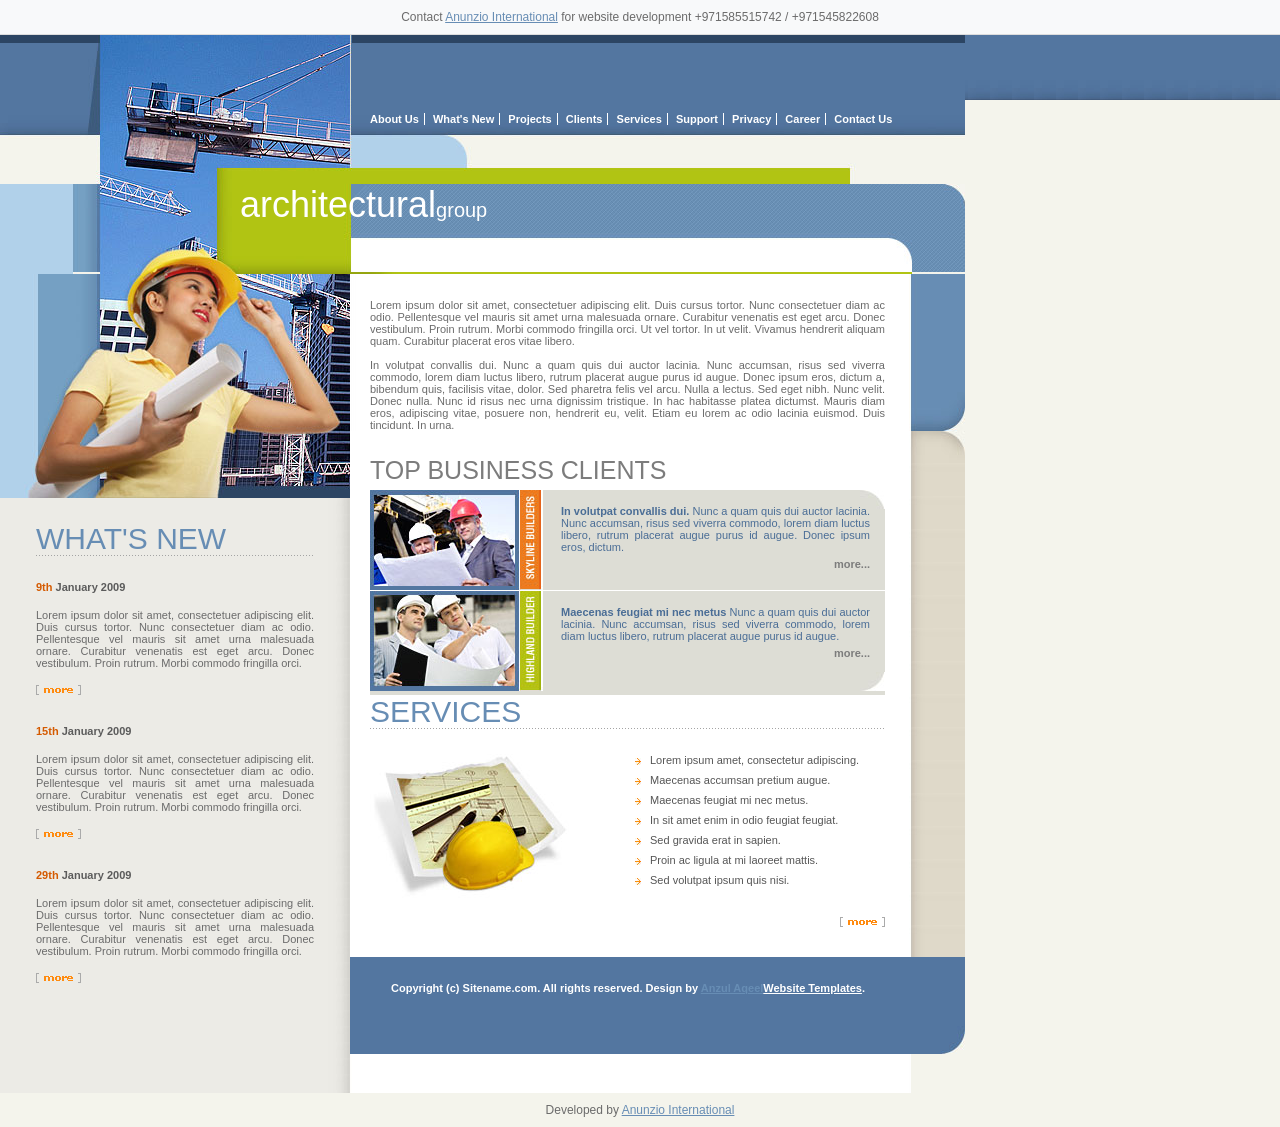
<file: architectural-group/index.html>
<!DOCTYPE html PUBLIC "-//W3C//DTD XHTML 1.0 Transitional//EN" "http://www.w3.org/TR/xhtml1/DTD/xhtml1-transitional.dtd">
<html xmlns="http://www.w3.org/1999/xhtml">
<head>
<title>Architectural Group</title>
<meta http-equiv="Content-Type" content="text/html; charset=iso-8859-1" />
<link href="stylesheet/style.css" rel="stylesheet" type="text/css" />
</head>
<body><div style="text-align:center; padding:10px; background:#f8f9fa; font-size:12px; border-bottom:1px solid #ddd;">Contact <a href="https://anunziointernational.com/software/all-web-applications-by-anunzio.html" target="_blank">Anunzio International</a> for website development +971585515742 / +971545822608</div>
<div id="wrapper">
  <div id="container">
    <div class="header">
      <div class="mainmenu">
        <ul>
          <li><a href="aboutus.html">About Us</a></li>
          <li><a href="#">What's New</a></li>
          <li><a href="projects.html">Projects</a></li>
          <li><a href="#">Clients</a></li>
          <li><a href="services.html">Services</a></li>
          <li><a href="support.html">Support</a></li>
          <li><a href="privacy.html">Privacy</a></li>
          <li><a href="#">Career</a></li>
          <li style="border:none;"><a href="contact.html">Contact Us</a></li>
        </ul>
      </div>
    </div>
    <div class="clear"></div>
    <div class="header1">
      <div class="logozone">
        <div class="logotxt1">architectural<span class="logotxt2">group</span></div>
      </div>
    </div>
    <div>
      <div class="container-left">
        <div class="banner"></div>
        <div class="clear"></div>
        <div class="newzone">
          <div>
            <h1>WHAT'S NEW</h1>
            <div>
              <div>
                <div class="datetxt1">9th <span class="datetxt2">January 2009</span></div>
                <div>Lorem ipsum dolor sit amet, consectetuer adipiscing elit. Duis cursus tortor. Nunc consectetuer diam ac odio. Pellentesque vel mauris sit amet urna malesuada ornare. Curabitur venenatis est eget arcu. Donec vestibulum. Proin rutrum. Morbi commodo fringilla orci. </div>
                <div class="more"><a href="#"><img src="images/more.gif" alt="" border="0" /></a></div>
              </div>
              <div>
                <div class="datetxt1">15th <span class="datetxt2">January 2009</span></div>
                <div>Lorem ipsum dolor sit amet, consectetuer adipiscing elit. Duis cursus tortor. Nunc consectetuer diam ac odio. Pellentesque vel mauris sit amet urna malesuada ornare. Curabitur venenatis est eget arcu. Donec vestibulum. Proin rutrum. Morbi commodo fringilla orci. </div>
                <div class="more"><a href="#"><img src="images/more.gif" alt="" border="0" /></a></div>
              </div>
              <div>
<!-- Developed by Anunzio International -->
                <div class="datetxt1">29th <span class="datetxt2">January 2009</span></div>
                <div>Lorem ipsum dolor sit amet, consectetuer adipiscing elit. Duis cursus tortor. Nunc consectetuer diam ac odio. Pellentesque vel mauris sit amet urna malesuada ornare. Curabitur venenatis est eget arcu. Donec vestibulum. Proin rutrum. Morbi commodo fringilla orci. </div>
                <div class="more"><a href="#"><img src="images/more.gif" alt="" border="0" /></a></div>
              </div>
            </div>
          </div>
        </div>
      </div>
      <div class="container-right">
        <div class="welcomezone">
          <div class="welcomebottom">
            <div class="welcomearea"> Lorem ipsum dolor sit amet, consectetuer adipiscing elit. Duis cursus tortor. Nunc consectetuer diam ac odio. Pellentesque vel mauris sit amet urna malesuada ornare. Curabitur venenatis est eget arcu. Donec vestibulum. Proin rutrum. Morbi commodo fringilla orci. Ut vel tortor. In ut velit. Vivamus hendrerit aliquam quam. Curabitur placerat eros vitae libero.<br />
              <br />
              In volutpat convallis dui. Nunc a quam quis dui auctor lacinia. Nunc accumsan, risus sed viverra commodo, lorem diam luctus libero, rutrum placerat augue purus id augue. Donec ipsum eros, dictum a, bibendum quis, facilisis vitae, dolor. Sed pharetra felis vel arcu. Nulla a lectus. Sed eget nibh. Nunc velit. Donec nulla. Nunc id risus nec urna dignissim tristique. In hac habitasse platea dictumst. Mauris diam eros, adipiscing vitae, posuere non, hendrerit eu, velit. Etiam eu lorem ac odio lacinia euismod. Duis tincidunt. In urna.</div>
          </div>
        </div>
        <div class="clear"></div>
        <div class="row2">
          <div class="row2top">
            <div class="row2area">
              <div>
                <div>
                  <h2>TOP BUSINESS CLIENTS</h2>
                  <div>
                    <div class="projectzone">
                      <div class="projectbottom">
                        <div>
                          <div class="projectrow"> <img src="images/project1.jpg" alt="" class="projectimg" />
                            <div class="projectcontent"> <strong>In volutpat convallis dui.</strong> Nunc a quam quis dui auctor lacinia. Nunc accumsan, risus sed viverra commodo, lorem diam luctus libero, rutrum placerat augue purus id augue. Donec ipsum eros, dictum.
                              <div class="more1"><a href="#">more...</a></div>
                            </div>
                            <div class="clear"></div>
                          </div>
                          <div> <img src="images/project2.jpg" alt="" class="projectimg" />
                            <div class="projectcontent"><strong>Maecenas feugiat mi nec metus</strong> Nunc a quam quis dui auctor lacinia. Nunc accumsan, risus sed viverra commodo, lorem diam luctus libero, rutrum placerat augue purus id augue.
                              <div class="more1"><a href="#">more...</a></div>
                            </div>
                            <div class="clear"></div>
                          </div>
                        </div>
                      </div>
                    </div>
                    <div class="clear"></div>
                  </div>
                </div>
                <div>
                  <h1>SERVICES</h1>
                  <div>
                    <div class="serviceleft"><img src="images/service-img.jpg" alt="" /></div>
                    <div class="serviceright">
<!-- Developed by Anunzio International -->
                      <div class="servicelink">
                        <ul>
                          <li><a href="#">Lorem ipsum amet, consectetur adipiscing.</a></li>
                          <li><a href="#">Maecenas accumsan pretium augue.</a></li>
                          <li><a href="#">Maecenas feugiat mi nec metus.</a></li>
                          <li><a href="#">In sit amet enim in odio feugiat feugiat.</a></li>
                          <li><a href="#">Sed gravida erat in sapien.</a></li>
                          <li><a href="#">Proin ac ligula at mi laoreet mattis.</a></li>
                          <li><a href="#">Sed volutpat ipsum quis nisi.</a></li>
                        </ul>
                      </div>
                    </div>
                    <div class="clear"></div>
                    <div class="more" align="right"><a href="#"><img src="images/more.gif" alt="" border="0" /></a></div>
                  </div>
                </div>
              </div>
            </div>
          </div>
        </div>
        <div class="clear"></div>
        <div class="footer">
          <div class="footerlink" style="color:#FFFFFF;"> Copyright (c) Sitename.com. All rights reserved. Design by <a href="https://anunziointernational.com/software/all-web-applications-by-anunzio.html" target="_blank">Anzul Aqeel</a><a href="http://www.stylishtemplate.com" style="color:#FFFFFF">Website Templates</a>. </div>
        </div>
        <div class="clear"></div>
      </div>
      <div class="clear"></div>
    </div>
  </div>
</div>
<div style="text-align:center; padding:10px; font-size:12px;">Developed by <a href="https://anunziointernational.com/software/all-web-applications-by-anunzio.html" target="_blank">Anunzio International</a></div></body>
</html>
</file>
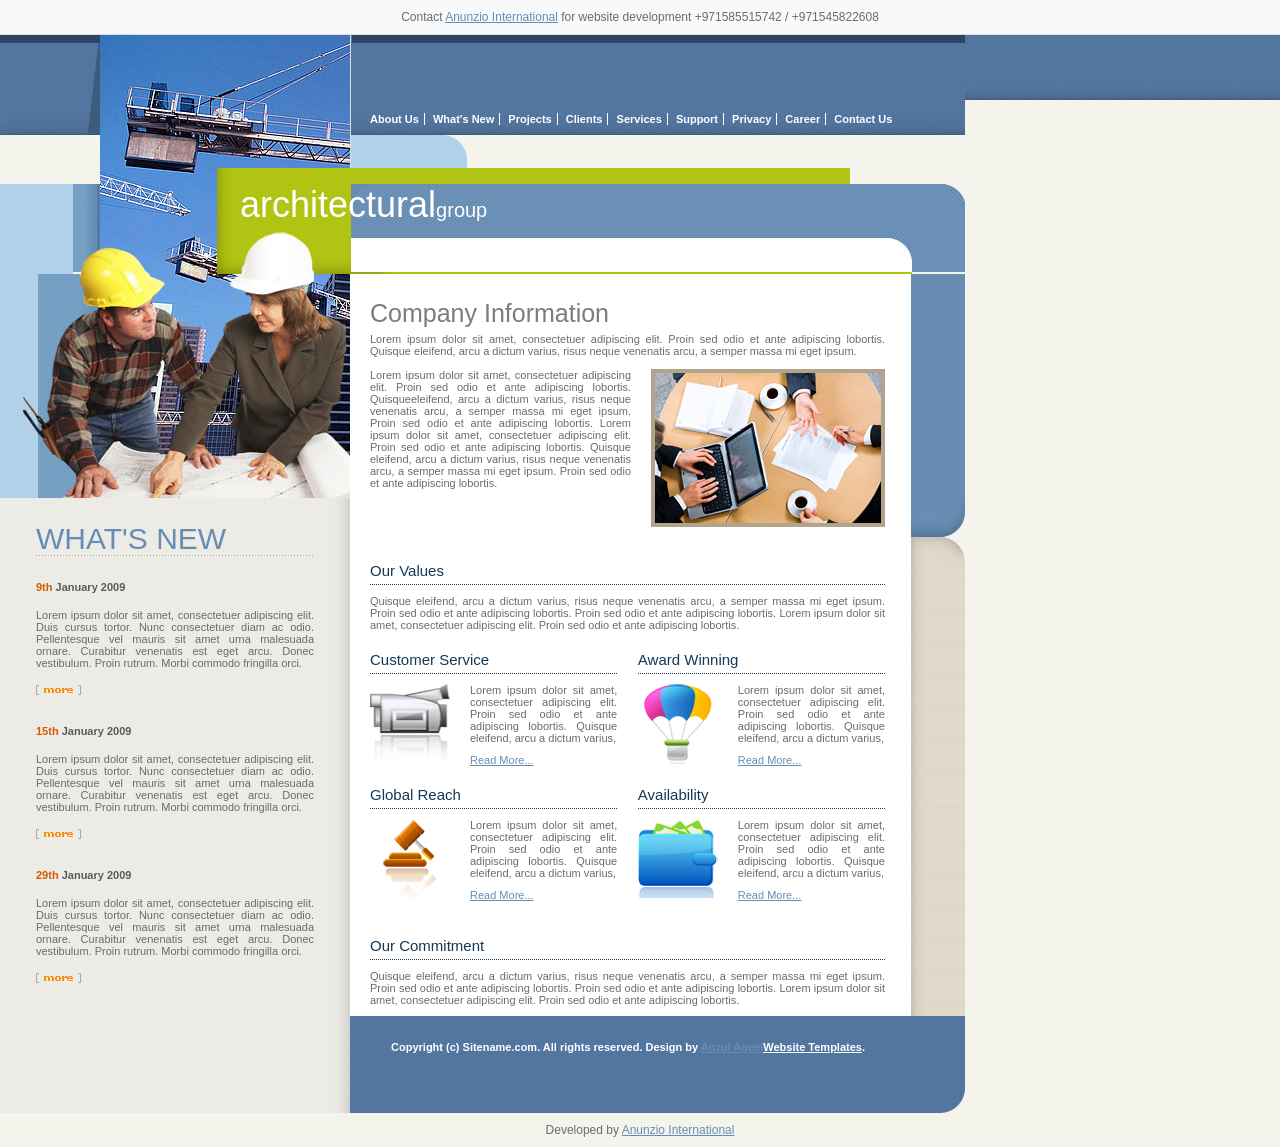
<file: architectural-group/aboutus.html>
<!DOCTYPE html PUBLIC "-//W3C//DTD XHTML 1.0 Transitional//EN" "http://www.w3.org/TR/xhtml1/DTD/xhtml1-transitional.dtd">
<html xmlns="http://www.w3.org/1999/xhtml">
<head>
<title>Architectural Group - About Us</title>
<meta http-equiv="Content-Type" content="text/html; charset=iso-8859-1" />
<link href="stylesheet/style.css" rel="stylesheet" type="text/css" />
</head>
<body><div style="text-align:center; padding:10px; background:#f8f9fa; font-size:12px; border-bottom:1px solid #ddd;">Contact <a href="https://anunziointernational.com/software/all-web-applications-by-anunzio.html" target="_blank">Anunzio International</a> for website development +971585515742 / +971545822608</div>
<div id="wrapper">
  <div id="container">
    <div class="header">
      <div class="mainmenu">
        <ul>
          <li><a href="aboutus.html">About Us</a></li>
          <li><a href="#">What's New</a></li>
          <li><a href="projects.html">Projects</a></li>
          <li><a href="#">Clients</a></li>
          <li><a href="services.html">Services</a></li>
          <li><a href="support.html">Support</a></li>
          <li><a href="privacy.html">Privacy</a></li>
          <li><a href="#">Career</a></li>
          <li style="border:none;"><a href="contact.html">Contact Us</a></li>
        </ul>
      </div>
    </div>
    <div class="clear"></div>
    <div class="insideheader1">
      <div class="logozone">
        <div class="logotxt1">architectural<span class="logotxt2">group</span></div>
      </div>
    </div>
    <div>
      <div class="container-left">
        <div class="insidebanner"></div>
        <div class="clear"></div>
        <div class="newzone">
          <div>
            <h1>WHAT'S NEW</h1>
            <div>
              <div>
                <div class="datetxt1">9th <span class="datetxt2">January 2009</span></div>
                <div>Lorem ipsum dolor sit amet, consectetuer adipiscing elit. Duis cursus tortor. Nunc consectetuer diam ac odio. Pellentesque vel mauris sit amet urna malesuada ornare. Curabitur venenatis est eget arcu. Donec vestibulum. Proin rutrum. Morbi commodo fringilla orci. </div>
                <div class="more"><a href="#"><img src="images/more.gif" alt="" border="0" /></a></div>
              </div>
              <div>
                <div class="datetxt1">15th <span class="datetxt2">January 2009</span></div>
                <div>Lorem ipsum dolor sit amet, consectetuer adipiscing elit. Duis cursus tortor. Nunc consectetuer diam ac odio. Pellentesque vel mauris sit amet urna malesuada ornare. Curabitur venenatis est eget arcu. Donec vestibulum. Proin rutrum. Morbi commodo fringilla orci. </div>
                <div class="more"><a href="#"><img src="images/more.gif" alt="" border="0" /></a></div>
              </div>
              <div>
<!-- Developed by Anunzio International -->
                <div class="datetxt1">29th <span class="datetxt2">January 2009</span></div>
                <div>Lorem ipsum dolor sit amet, consectetuer adipiscing elit. Duis cursus tortor. Nunc consectetuer diam ac odio. Pellentesque vel mauris sit amet urna malesuada ornare. Curabitur venenatis est eget arcu. Donec vestibulum. Proin rutrum. Morbi commodo fringilla orci. </div>
                <div class="more"><a href="#"><img src="images/more.gif" alt="" border="0" /></a></div>
              </div>
            </div>
          </div>
        </div>
      </div>
      <div class="container-right">
        <div class="welcomezone">
          <div class="welcomebottom">
            <div class="welcomearea">
              <h2>Company Information</h2>
              Lorem ipsum dolor sit amet, consectetuer adipiscing elit. Proin sed odio et ante adipiscing lobortis. Quisque eleifend, arcu a dictum varius, risus neque venenatis arcu, a semper massa mi eget ipsum.<br />
              <br />
              <img src="images/photo-about.jpg" alt="" class="aboutus-img" /> Lorem ipsum dolor sit amet, consectetuer adipiscing elit. Proin sed odio et ante adipiscing lobortis. Quisqueeleifend, arcu a dictum varius, risus neque venenatis arcu, a semper massa mi eget ipsum. Proin sed odio et ante adipiscing lobortis. Lorem ipsum dolor sit amet, consectetuer adipiscing elit. Proin sed odio et ante adipiscing lobortis. Quisque eleifend, arcu a dictum varius, risus neque venenatis arcu, a semper massa mi eget ipsum. Proin sed odio et ante adipiscing lobortis.
              <div class="clear"></div>
            </div>
            <div class="clear"></div>
          </div>
          <div class="clear"></div>
        </div>
        <div class="clear"></div>
        <div class="row2">
          <div class="row2top">
            <div class="row2area">
              <div style="padding-bottom:10px;">
                <div>
                  <div class="clear"></div>
                </div>
                <div class="clear"></div>
                <div>
                  <h5>Our Values</h5>
                  <div>Quisque eleifend, arcu a dictum varius, risus neque venenatis arcu, a semper massa mi eget ipsum. Proin sed odio et ante adipiscing lobortis. Proin sed odio et ante adipiscing lobortis. Lorem ipsum dolor sit amet, consectetuer adipiscing elit. Proin sed odio et ante adipiscing lobortis.</div>
                </div>
                <div class="clear"></div>
                <div class="aboutcolumnzone">
                  <div class="aboutcolumn1">
                    <div>
                      <h5>Customer Service</h5>
                      <img src="images/ico-med-1.png" alt="" class="abouticon" /> Lorem ipsum dolor sit amet, consectetuer adipiscing elit. Proin sed odio et ante adipiscing lobortis. Quisque eleifend, arcu a dictum varius,
                      <div class="readmore"><a href="#">Read More...</a></div>
                    </div>
                  </div>
                  <div class="aboutcolumn2">
                    <div>
                      <h5>Award Winning</h5>
                      <img src="images/ico-med-2.png" alt="" class="abouticon" /> Lorem ipsum dolor sit amet, consectetuer adipiscing elit. Proin sed odio et ante adipiscing lobortis. Quisque eleifend, arcu a dictum varius,
                      <div class="readmore"><a href="#">Read More...</a></div>
                    </div>
<!-- Developed by Anunzio International -->
                  </div>
                  <div class="clear"></div>
                  <div class="aboutcolumn1">
                    <div>
                      <h5>Global Reach</h5>
                      <img src="images/ico-med-3.png" alt="" class="abouticon" /> Lorem ipsum dolor sit amet, consectetuer adipiscing elit. Proin sed odio et ante adipiscing lobortis. Quisque eleifend, arcu a dictum varius,
                      <div class="readmore"><a href="#">Read More...</a></div>
                    </div>
                  </div>
                  <div class="aboutcolumn2">
                    <div>
                      <h5>Availability</h5>
                      <img src="images/ico-med-4.png" alt="" class="abouticon" /> Lorem ipsum dolor sit amet, consectetuer adipiscing elit. Proin sed odio et ante adipiscing lobortis. Quisque eleifend, arcu a dictum varius,
                      <div class="readmore"><a href="#">Read More...</a></div>
                    </div>
                  </div>
                  <div class="clear"></div>
                </div>
                <div>
                  <h5>Our Commitment</h5>
                  <div> Quisque eleifend, arcu a dictum varius, risus neque venenatis arcu, a semper massa mi eget ipsum. Proin sed odio et ante adipiscing lobortis. Proin sed odio et ante adipiscing lobortis. Lorem ipsum dolor sit amet, consectetuer adipiscing elit. Proin sed odio et ante adipiscing lobortis. </div>
                </div>
              </div>
            </div>
          </div>
        </div>
        <div class="clear"></div>
        <div class="footer">
          <div class="footerlink" style="color:#FFFFFF;"> Copyright (c) Sitename.com. All rights reserved. Design by <a href="https://anunziointernational.com/software/all-web-applications-by-anunzio.html" target="_blank">Anzul Aqeel</a><a href="http://www.stylishtemplate.com" style="color:#FFFFFF">Website Templates</a>. </div>
        </div>
        <div class="clear"></div>
      </div>
      <div class="clear"></div>
    </div>
  </div>
</div>
<div style="text-align:center; padding:10px; font-size:12px;">Developed by <a href="https://anunziointernational.com/software/all-web-applications-by-anunzio.html" target="_blank">Anunzio International</a></div></body>
</html>
</file>
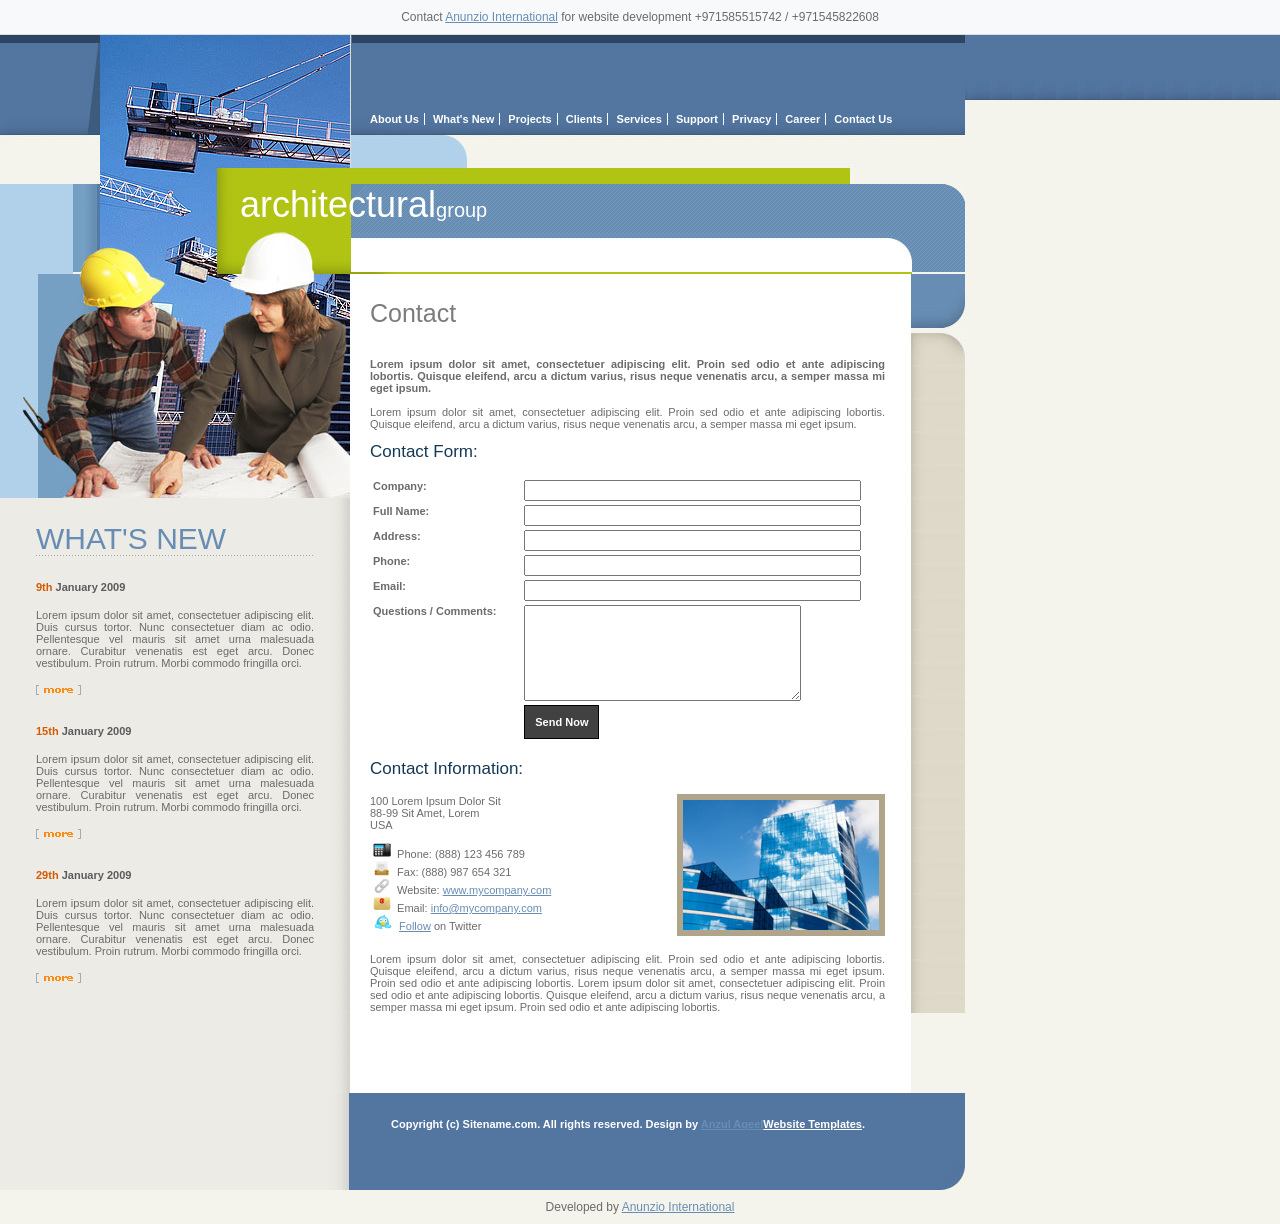
<file: architectural-group/contact.html>
<!DOCTYPE html PUBLIC "-//W3C//DTD XHTML 1.0 Transitional//EN" "http://www.w3.org/TR/xhtml1/DTD/xhtml1-transitional.dtd">
<html xmlns="http://www.w3.org/1999/xhtml">
<head>
<title>Architectural Group - Contact Us</title>
<meta http-equiv="Content-Type" content="text/html; charset=iso-8859-1" />
<link href="stylesheet/style.css" rel="stylesheet" type="text/css" />
</head>
<body><div style="text-align:center; padding:10px; background:#f8f9fa; font-size:12px; border-bottom:1px solid #ddd;">Contact <a href="https://anunziointernational.com/software/all-web-applications-by-anunzio.html" target="_blank">Anunzio International</a> for website development +971585515742 / +971545822608</div>
<div id="wrapper">
  <div id="container">
    <div class="header">
      <div class="mainmenu">
        <ul>
          <li><a href="aboutus.html">About Us</a></li>
          <li><a href="#">What's New</a></li>
          <li><a href="projects.html">Projects</a></li>
          <li><a href="#">Clients</a></li>
          <li><a href="services.html">Services</a></li>
          <li><a href="support.html">Support</a></li>
          <li><a href="privacy.html">Privacy</a></li>
          <li><a href="#">Career</a></li>
          <li style="border:none;"><a href="contact.html">Contact Us</a></li>
        </ul>
      </div>
    </div>
    <div class="clear"></div>
    <div class="insideheader1">
      <div class="logozone">
        <div class="logotxt1">architectural<span class="logotxt2">group</span></div>
      </div>
    </div>
    <div>
      <div class="container-left">
        <div class="insidebanner"></div>
        <div class="clear"></div>
        <div class="newzone">
          <div>
            <h1>WHAT'S NEW</h1>
            <div>
              <div>
                <div class="datetxt1">9th <span class="datetxt2">January 2009</span></div>
                <div>Lorem ipsum dolor sit amet, consectetuer adipiscing elit. Duis cursus tortor. Nunc consectetuer diam ac odio. Pellentesque vel mauris sit amet urna malesuada ornare. Curabitur venenatis est eget arcu. Donec vestibulum. Proin rutrum. Morbi commodo fringilla orci. </div>
                <div class="more"><a href="#"><img src="images/more.gif" alt="" border="0" /></a></div>
              </div>
              <div>
                <div class="datetxt1">15th <span class="datetxt2">January 2009</span></div>
                <div>Lorem ipsum dolor sit amet, consectetuer adipiscing elit. Duis cursus tortor. Nunc consectetuer diam ac odio. Pellentesque vel mauris sit amet urna malesuada ornare. Curabitur venenatis est eget arcu. Donec vestibulum. Proin rutrum. Morbi commodo fringilla orci. </div>
                <div class="more"><a href="#"><img src="images/more.gif" alt="" border="0" /></a></div>
              </div>
              <div>
<!-- Developed by Anunzio International -->
                <div class="datetxt1">29th <span class="datetxt2">January 2009</span></div>
                <div>Lorem ipsum dolor sit amet, consectetuer adipiscing elit. Duis cursus tortor. Nunc consectetuer diam ac odio. Pellentesque vel mauris sit amet urna malesuada ornare. Curabitur venenatis est eget arcu. Donec vestibulum. Proin rutrum. Morbi commodo fringilla orci. </div>
                <div class="more"><a href="#"><img src="images/more.gif" alt="" border="0" /></a></div>
              </div>
            </div>
          </div>
        </div>
      </div>
      <div class="container-right">
        <div class="welcomezone">
          <div class="welcomebottom">
            <div class="welcomearea">
              <h2>Contact</h2>
              <div class="clear"></div>
            </div>
            <div class="clear"></div>
          </div>
          <div class="clear"></div>
        </div>
        <div class="clear"></div>
        <div class="row2">
          <div class="row2top">
            <div class="row2area">
              <div style="margin-bottom:10px;">
                <div> <strong> Lorem ipsum dolor sit amet, consectetuer adipiscing elit. Proin sed odio et ante adipiscing lobortis. Quisque eleifend, arcu a dictum varius, risus neque venenatis arcu, a semper massa mi eget ipsum. </strong><br />
                  <br />
                  Lorem ipsum dolor sit amet, consectetuer adipiscing elit. Proin sed odio et ante adipiscing lobortis. Quisque eleifend, arcu a dictum varius, risus neque venenatis arcu, a semper massa mi eget ipsum. </div>
                <div> <br />
                  <h6>Contact Form:</h6>
                  <form action="#" method="post">
                    <table width="97%">
                      <tr>
                        <td width="145" align="left" valign="top" class="body" id="Company"><strong>Company:</strong></td>
                        <td width="280" align="left" valign="top"><input name="Company" type="text" size="40" /></td>
                      </tr>
                      <tr>
                        <td align="left" valign="top" class="body" id="Contact"><strong>Full Name:</strong></td>
                        <td align="left" valign="top"><input name="Name" type="text" size="40" /></td>
                      </tr>
                      <tr>
                        <td align="left" valign="top" class="body" id="Address"><strong>Address: </strong></td>
                        <td align="left" valign="top"><input name="Address" type="text" size="40" /></td>
                      </tr>
                      <tr>
                        <td align="left" valign="top" class="body" id="Phone"><strong> Phone: </strong></td>
                        <td align="left" valign="top"><input name="Phone" type="text" size="40" /></td>
                      </tr>
                      <tr>
                        <td align="left" valign="top" class="body" id="Email"><strong> Email: </strong></td>
                        <td align="left" valign="top"><input name="Email" type="text" size="40" /></td>
<!-- Developed by Anunzio International -->
                      </tr>
                      <tr>
                        <td align="left" valign="top" class="body" id="Comments"><strong> Questions / Comments: </strong></td>
                        <td align="left" valign="top"><textarea name="comments" cols="32" rows="6"></textarea></td>
                      </tr>
                      <tr>
                        <td></td>
                        <td><input type="submit" name="submit" class="button" value="Send Now" /></td>
                      </tr>
                    </table>
                  </form>
                </div>
                <div> <br />
                  <h6>Contact Information: </h6>
                  <img src="images/photo-contact.jpg" alt="" width="196" height="130" class="project-img" />
                  <p>100 Lorem Ipsum Dolor Sit<br />
                    88-99 Sit Amet, Lorem<br />
                    USA</p>
                  <p> <span><img src="images/ico-phone.png" alt="" width="20" height="16" hspace="2"  /> Phone:</span> (888) 123 456 789<br />
                    <span><img src="images/ico-fax.png" alt="" width="20" height="16" hspace="2"  /> Fax:</span> (888) 987 654 321<br />
                    <span><img src="images/ico-website.png" alt="" width="20" height="16" hspace="2"  /> Website:</span> <a href="#">www.mycompany.com</a><br />
                    <span><img src="images/ico-email.png" alt="" width="20" height="16" hspace="2"  /> Email:</span> <a href="#">info@mycompany.com</a><br />
                    <span><img src="images/ico-twitter.png" alt="" width="20" height="16" hspace="3"  /> <a href="#">Follow</a> on Twitter</span><br />
                  </p>
                </div>
              </div>
              <div style="padding-top:10px;">Lorem ipsum dolor sit amet, consectetuer adipiscing elit. Proin sed odio et ante adipiscing lobortis. Quisque eleifend, arcu a dictum varius, risus neque venenatis arcu, a semper massa mi eget ipsum. Proin sed odio et ante adipiscing lobortis. Lorem ipsum dolor sit amet, consectetuer adipiscing elit. Proin sed odio et ante adipiscing lobortis. Quisque eleifend, arcu a dictum varius, risus neque venenatis arcu, a semper massa mi eget ipsum. Proin sed odio et ante adipiscing lobortis.</div>
            </div>
          </div>
        </div>
      </div>
      <div class="clear"></div>
      <div class="footer">
        <div class="footerlink" style="color:#FFFFFF;"> Copyright (c) Sitename.com. All rights reserved. Design by <a href="https://anunziointernational.com/software/all-web-applications-by-anunzio.html" target="_blank">Anzul Aqeel</a><a href="http://www.stylishtemplate.com" style="color:#FFFFFF">Website Templates</a>. </div>
      </div>
      <div class="clear"></div>
    </div>
    <div class="clear"></div>
  </div>
</div>
</div>
<div style="text-align:center; padding:10px; font-size:12px;">Developed by <a href="https://anunziointernational.com/software/all-web-applications-by-anunzio.html" target="_blank">Anunzio International</a></div></body>
</html>
</file>
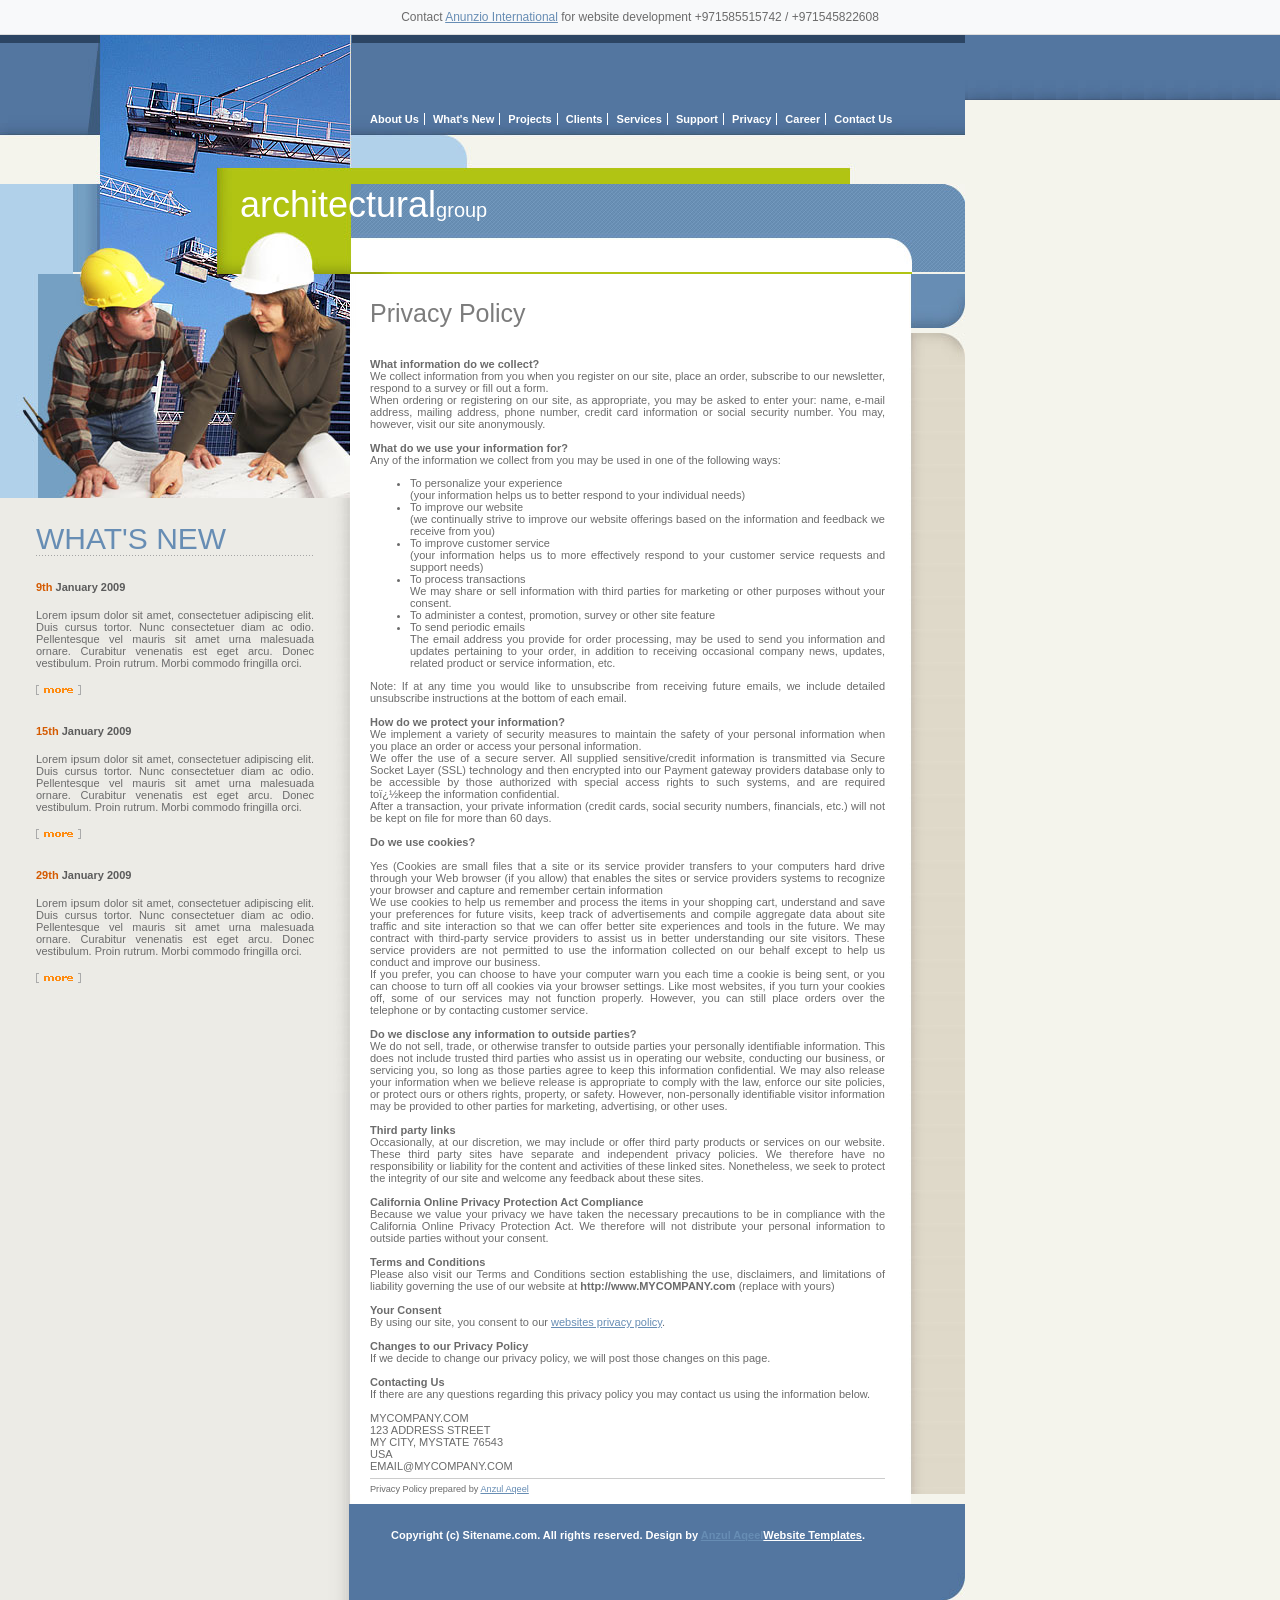
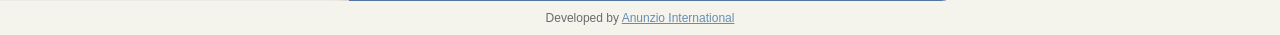
<file: architectural-group/privacy.html>
<!DOCTYPE html PUBLIC "-//W3C//DTD XHTML 1.0 Transitional//EN" "http://www.w3.org/TR/xhtml1/DTD/xhtml1-transitional.dtd">
<html xmlns="http://www.w3.org/1999/xhtml">
<head>
<title>Architectural Group - Privacy</title>
<meta http-equiv="Content-Type" content="text/html; charset=iso-8859-1" />
<link href="stylesheet/style.css" rel="stylesheet" type="text/css" />
</head>
<body><div style="text-align:center; padding:10px; background:#f8f9fa; font-size:12px; border-bottom:1px solid #ddd;">Contact <a href="https://anunziointernational.com/software/all-web-applications-by-anunzio.html" target="_blank">Anunzio International</a> for website development +971585515742 / +971545822608</div>
<div id="wrapper">
  <div id="container">
    <div class="header">
      <div class="mainmenu">
        <ul>
          <li><a href="aboutus.html">About Us</a></li>
          <li><a href="#">What's New</a></li>
          <li><a href="projects.html">Projects</a></li>
          <li><a href="#">Clients</a></li>
          <li><a href="services.html">Services</a></li>
          <li><a href="support.html">Support</a></li>
          <li><a href="privacy.html">Privacy</a></li>
          <li><a href="#">Career</a></li>
          <li style="border:none;"><a href="contact.html">Contact Us</a></li>
        </ul>
      </div>
    </div>
    <div class="clear"></div>
    <div class="insideheader1">
      <div class="logozone">
        <div class="logotxt1">architectural<span class="logotxt2">group</span></div>
      </div>
    </div>
    <div>
      <div class="container-left">
        <div class="insidebanner"></div>
        <div class="clear"></div>
        <div class="newzone">
          <div>
            <h1>WHAT'S NEW</h1>
            <div>
              <div>
                <div class="datetxt1">9th <span class="datetxt2">January 2009</span></div>
                <div>Lorem ipsum dolor sit amet, consectetuer adipiscing elit. Duis cursus tortor. Nunc consectetuer diam ac odio. Pellentesque vel mauris sit amet urna malesuada ornare. Curabitur venenatis est eget arcu. Donec vestibulum. Proin rutrum. Morbi commodo fringilla orci. </div>
                <div class="more"><a href="#"><img src="images/more.gif" alt="" border="0" /></a></div>
              </div>
              <div>
                <div class="datetxt1">15th <span class="datetxt2">January 2009</span></div>
                <div>Lorem ipsum dolor sit amet, consectetuer adipiscing elit. Duis cursus tortor. Nunc consectetuer diam ac odio. Pellentesque vel mauris sit amet urna malesuada ornare. Curabitur venenatis est eget arcu. Donec vestibulum. Proin rutrum. Morbi commodo fringilla orci. </div>
                <div class="more"><a href="#"><img src="images/more.gif" alt="" border="0" /></a></div>
              </div>
              <div>
<!-- Developed by Anunzio International -->
                <div class="datetxt1">29th <span class="datetxt2">January 2009</span></div>
                <div>Lorem ipsum dolor sit amet, consectetuer adipiscing elit. Duis cursus tortor. Nunc consectetuer diam ac odio. Pellentesque vel mauris sit amet urna malesuada ornare. Curabitur venenatis est eget arcu. Donec vestibulum. Proin rutrum. Morbi commodo fringilla orci. </div>
                <div class="more"><a href="#"><img src="images/more.gif" alt="" border="0" /></a></div>
              </div>
            </div>
          </div>
        </div>
      </div>
      <div class="container-right">
        <div class="welcomezone">
          <div class="welcomebottom">
            <div class="welcomearea">
              <h2>Privacy Policy </h2>
              <div class="clear"></div>
            </div>
            <div class="clear"></div>
          </div>
          <div class="clear"></div>
        </div>
        <div class="clear"></div>
        <div class="row2">
          <div class="row2top">
            <div class="row2area">
              <div style="margin-bottom:10px;"><strong> What information do we collect?</strong><br />
                We collect information from you when you register on our site, place an order, subscribe to our newsletter, respond to a survey or fill out a form. <br />
                When ordering or registering on our site, as appropriate, you may be asked to enter your: name, e-mail address, mailing address, phone number, credit card information or social security number. You may, however, visit our site anonymously.<br />
                <br />
                <strong>What do we use your information for?</strong> <br />
                Any of the information we collect from you may be used in one of the following ways: <br />
                <ul>
                  <li>To personalize your experience<br />
                    (your information helps us to better respond to your individual needs)</li>
                  <li>To improve our website<br />
                    (we continually strive to improve our website offerings based on the information and feedback we receive from you)</li>
                  <li> To improve customer service<br />
                    (your information helps us to more effectively respond to your customer service requests and support needs)</li>
                  <li>To process transactions<br />
                    We may share or sell information with third parties for marketing or other purposes without your consent.</li>
                  <li>To administer a contest, promotion, survey or other site feature</li>
                  <li>To send periodic emails<br />
                    The email address you provide for order processing, may be used to send you information and updates pertaining to your order, in addition to receiving occasional company news, updates, related product or service information, etc.</li>
                </ul>
                Note: If at any time you would like to unsubscribe from receiving future emails, we include detailed unsubscribe instructions at the bottom of each email.<br />
                <br />
                <strong>How do we protect your information?</strong><br />
                We implement a variety of security measures to maintain the safety of your personal information when you place an order or access your personal information. <br />
                We offer the use of a secure server. All supplied sensitive/credit information is transmitted via Secure Socket Layer (SSL) technology and then encrypted into our Payment gateway providers database only to be accessible by those authorized with special access rights to such systems, and are required to&iuml;&iquest;&frac12;keep the information confidential. <br />
                After a transaction, your private information (credit cards, social security numbers, financials, etc.) will not be kept on file for more than 60 days.<br />
                <br />
                <strong>Do we use cookies?</strong> <br />
<!-- Developed by Anunzio International -->
                <br />
                Yes (Cookies are small files that a site or its service provider transfers to your computers hard drive through your Web browser (if you allow) that enables the sites or service providers systems to recognize your browser and capture and remember certain information <br />
                We use cookies to help us remember and process the items in your shopping cart, understand and save your preferences for future visits, keep track of advertisements and compile aggregate data about site traffic and site interaction so that we can offer better site experiences and tools in the future. We may contract with third-party service providers to assist us in better understanding our site visitors. These service providers are not permitted to use the information collected on our behalf except to help us conduct and improve our business. <br />
                If you prefer, you can choose to have your computer warn you each time a cookie is being sent, or you can choose to turn off all cookies via your browser settings. Like most websites, if you turn your cookies off, some of our services may not function properly. However, you can still place orders over the telephone or by contacting customer service.<br />
                <br />
                <strong>Do we disclose any information to outside parties?</strong><br />
                We do not sell, trade, or otherwise transfer to outside parties your personally identifiable information. This does not include trusted third parties who assist us in operating our website, conducting our business, or servicing you, so long as those parties agree to keep this information confidential. We may also release your information when we believe release is appropriate to comply with the law, enforce our site policies, or protect ours or others rights, property, or safety. However, non-personally identifiable visitor information may be provided to other parties for marketing, advertising, or other uses.<br />
                <br />
                <strong>Third party links</strong><br />
                Occasionally, at our discretion, we may include or offer third party products or services on our website. These third party sites have separate and independent privacy policies. We therefore have no responsibility or liability for the content and activities of these linked sites. Nonetheless, we seek to protect the integrity of our site and welcome any feedback about these sites.<br />
                <br />
                <strong>California Online Privacy Protection Act Compliance</strong><br />
                Because we value your privacy we have taken the necessary precautions to be in compliance with the California Online Privacy Protection Act. We therefore will not distribute your personal information to outside parties without your consent.<br />
                <br />
                <strong>Terms and Conditions</strong><br />
                Please also visit our Terms and Conditions section establishing the use, disclaimers, and limitations of liability governing the use of our website at <strong>http://www.MYCOMPANY.com</strong> (replace with yours)<br />
                <br />
                <strong>Your Consent</strong><br />
                By using our site, you consent to our <a href="#">websites privacy policy</a>.<br />
                <br />
                <strong>Changes to our Privacy Policy</strong><br />
                If we decide to change our privacy policy, we will post those changes on this page. <br />
                <br />
                <strong>Contacting Us</strong> <br />
                If there are any questions regarding this privacy policy you may contact us using the information below. <br />
                <br />
                MYCOMPANY.COM<br />
                123 ADDRESS STREET<br />
                MY CITY, MYSTATE 76543<br />
                USA<br />
                EMAIL@MYCOMPANY.COM<br />
                <hr noshade="noshade" size="1" color="#ccc" />
                <small>Privacy Policy prepared by <a href="https://anunziointernational.com/software/all-web-applications-by-anunzio.html" target="_blank">Anzul Aqeel</a></small> </div>
            </div>
          </div>
        </div>
      </div>
      <div class="clear"></div>
      <div class="footer">
        <div class="footerlink" style="color:#FFFFFF;"> Copyright (c) Sitename.com. All rights reserved. Design by <a href="https://anunziointernational.com/software/all-web-applications-by-anunzio.html" target="_blank">Anzul Aqeel</a><a href="http://www.stylishtemplate.com" style="color:#FFFFFF">Website Templates</a>. </div>
      </div>
      <div class="clear"></div>
    </div>
    <div class="clear"></div>
  </div>
</div>
</div>
<div style="text-align:center; padding:10px; font-size:12px;">Developed by <a href="https://anunziointernational.com/software/all-web-applications-by-anunzio.html" target="_blank">Anunzio International</a></div></body>
</html>

<!-- Developed by Anunzio International -->
</file>
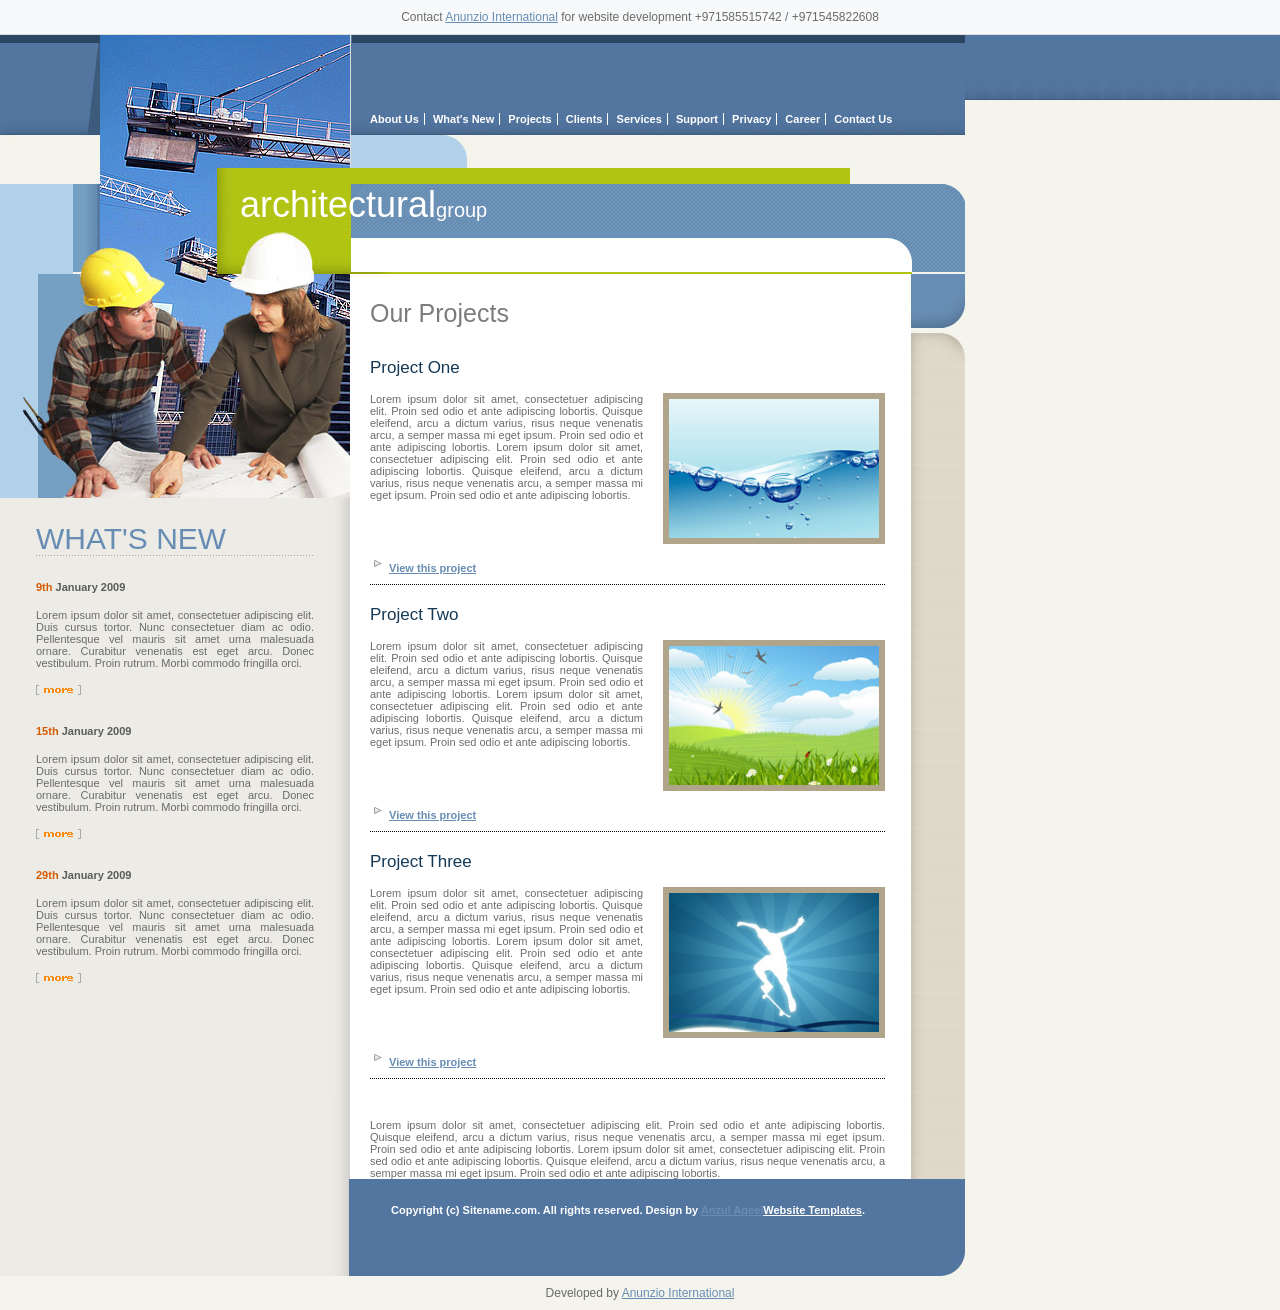
<file: architectural-group/projects.html>
<!DOCTYPE html PUBLIC "-//W3C//DTD XHTML 1.0 Transitional//EN" "http://www.w3.org/TR/xhtml1/DTD/xhtml1-transitional.dtd">
<html xmlns="http://www.w3.org/1999/xhtml">
<head>
<title>Architectural Group - Projects</title>
<meta http-equiv="Content-Type" content="text/html; charset=iso-8859-1" />
<link href="stylesheet/style.css" rel="stylesheet" type="text/css" />
</head>
<body><div style="text-align:center; padding:10px; background:#f8f9fa; font-size:12px; border-bottom:1px solid #ddd;">Contact <a href="https://anunziointernational.com/software/all-web-applications-by-anunzio.html" target="_blank">Anunzio International</a> for website development +971585515742 / +971545822608</div>
<div id="wrapper">
  <div id="container">
    <div class="header">
      <div class="mainmenu">
        <ul>
          <li><a href="aboutus.html">About Us</a></li>
          <li><a href="#">What's New</a></li>
          <li><a href="projects.html">Projects</a></li>
          <li><a href="#">Clients</a></li>
          <li><a href="services.html">Services</a></li>
          <li><a href="support.html">Support</a></li>
          <li><a href="privacy.html">Privacy</a></li>
          <li><a href="#">Career</a></li>
          <li style="border:none;"><a href="contact.html">Contact Us</a></li>
        </ul>
      </div>
    </div>
    <div class="clear"></div>
    <div class="insideheader1">
      <div class="logozone">
        <div class="logotxt1">architectural<span class="logotxt2">group</span></div>
      </div>
    </div>
    <div>
      <div class="container-left">
        <div class="insidebanner"></div>
        <div class="clear"></div>
        <div class="newzone">
          <div>
            <h1>WHAT'S NEW</h1>
            <div>
              <div>
                <div class="datetxt1">9th <span class="datetxt2">January 2009</span></div>
                <div>Lorem ipsum dolor sit amet, consectetuer adipiscing elit. Duis cursus tortor. Nunc consectetuer diam ac odio. Pellentesque vel mauris sit amet urna malesuada ornare. Curabitur venenatis est eget arcu. Donec vestibulum. Proin rutrum. Morbi commodo fringilla orci. </div>
                <div class="more"><a href="#"><img src="images/more.gif" alt="" border="0" /></a></div>
              </div>
              <div>
                <div class="datetxt1">15th <span class="datetxt2">January 2009</span></div>
                <div>Lorem ipsum dolor sit amet, consectetuer adipiscing elit. Duis cursus tortor. Nunc consectetuer diam ac odio. Pellentesque vel mauris sit amet urna malesuada ornare. Curabitur venenatis est eget arcu. Donec vestibulum. Proin rutrum. Morbi commodo fringilla orci. </div>
                <div class="more"><a href="#"><img src="images/more.gif" alt="" border="0" /></a></div>
              </div>
              <div>
<!-- Developed by Anunzio International -->
                <div class="datetxt1">29th <span class="datetxt2">January 2009</span></div>
                <div>Lorem ipsum dolor sit amet, consectetuer adipiscing elit. Duis cursus tortor. Nunc consectetuer diam ac odio. Pellentesque vel mauris sit amet urna malesuada ornare. Curabitur venenatis est eget arcu. Donec vestibulum. Proin rutrum. Morbi commodo fringilla orci. </div>
                <div class="more"><a href="#"><img src="images/more.gif" alt="" border="0" /></a></div>
              </div>
            </div>
          </div>
        </div>
      </div>
      <div class="container-right">
        <div class="welcomezone">
          <div class="welcomebottom">
            <div class="welcomearea">
              <h2>Our Projects</h2>
              <div class="clear"></div>
            </div>
            <div class="clear"></div>
          </div>
          <div class="clear"></div>
        </div>
        <div class="clear"></div>
        <div class="row2">
          <div class="row2top">
            <div class="row2area">
              <div style="padding-bottom:10px;">
                <div class="ourprojectrow">
                  <h6>Project One</h6>
                  <div> <img src="images/projectimg1.jpg" alt="" width="210" height="139" class="project-img" /> Lorem ipsum dolor sit amet, consectetuer adipiscing elit. Proin sed odio et ante adipiscing lobortis. Quisque eleifend, arcu a dictum varius, risus neque venenatis arcu, a semper massa mi eget ipsum. Proin sed odio et ante adipiscing lobortis. Lorem ipsum dolor sit amet, consectetuer adipiscing elit. Proin sed odio et ante adipiscing lobortis. Quisque eleifend, arcu a dictum varius, risus neque venenatis arcu, a semper massa mi eget ipsum. Proin sed odio et ante adipiscing lobortis.
                    <div class="clear"></div>
                  </div>
                  <br />
                  <div style="font-weight:bold;"><img src="images/arrow.png" alt="" width="16" height="16" border="0"  /> <a href="#">View this project</a>
                    <div class="clear"></div>
                  </div>
                </div>
                <div class="ourprojectrow">
                  <h6>Project Two </h6>
                  <div> <img src="images/projectimg2.jpg" alt="" width="210" height="139" class="project-img" /> Lorem ipsum dolor sit amet, consectetuer adipiscing elit. Proin sed odio et ante adipiscing lobortis. Quisque eleifend, arcu a dictum varius, risus neque venenatis arcu, a semper massa mi eget ipsum. Proin sed odio et ante adipiscing lobortis. Lorem ipsum dolor sit amet, consectetuer adipiscing elit. Proin sed odio et ante adipiscing lobortis. Quisque eleifend, arcu a dictum varius, risus neque venenatis arcu, a semper massa mi eget ipsum. Proin sed odio et ante adipiscing lobortis.
                    <div class="clear"></div>
                  </div>
                  <br />
                  <div style="font-weight:bold;"><img src="images/arrow.png" alt="" width="16" height="16" border="0"  /> <a href="#">View this project</a>
                    <div class="clear"></div>
                  </div>
                </div>
                <div class="ourprojectrow">
                  <h6>Project Three </h6>
                  <div> <img src="images/projectimg3.jpg" alt="" width="210" height="139" class="project-img" /> Lorem ipsum dolor sit amet, consectetuer adipiscing elit. Proin sed odio et ante adipiscing lobortis. Quisque eleifend, arcu a dictum varius, risus neque venenatis arcu, a semper massa mi eget ipsum. Proin sed odio et ante adipiscing lobortis. Lorem ipsum dolor sit amet, consectetuer adipiscing elit. Proin sed odio et ante adipiscing lobortis. Quisque eleifend, arcu a dictum varius, risus neque venenatis arcu, a semper massa mi eget ipsum. Proin sed odio et ante adipiscing lobortis.
                    <div class="clear"></div>
                  </div>
                  <br />
<!-- Developed by Anunzio International -->
                  <div style="font-weight:bold;"><img src="images/arrow.png" alt="" width="16" height="16" border="0"  /> <a href="#">View this project</a>
                    <div class="clear"></div>
                  </div>
                </div>
              </div>
              <div style="padding-top:10px;">Lorem ipsum dolor sit amet, consectetuer adipiscing elit. Proin sed odio et ante adipiscing lobortis. Quisque eleifend, arcu a dictum varius, risus neque venenatis arcu, a semper massa mi eget ipsum. Proin sed odio et ante adipiscing lobortis. Lorem ipsum dolor sit amet, consectetuer adipiscing elit. Proin sed odio et ante adipiscing lobortis. Quisque eleifend, arcu a dictum varius, risus neque venenatis arcu, a semper massa mi eget ipsum. Proin sed odio et ante adipiscing lobortis.</div>
            </div>
          </div>
        </div>
      </div>
      <div class="clear"></div>
      <div class="footer">
        <div class="footerlink" style="color:#FFFFFF;"> Copyright (c) Sitename.com. All rights reserved. Design by <a href="https://anunziointernational.com/software/all-web-applications-by-anunzio.html" target="_blank">Anzul Aqeel</a><a href="http://www.stylishtemplate.com" style="color:#FFFFFF">Website Templates</a>. </div>
      </div>
      <div class="clear"></div>
    </div>
    <div class="clear"></div>
  </div>
</div>
</div>
<div style="text-align:center; padding:10px; font-size:12px;">Developed by <a href="https://anunziointernational.com/software/all-web-applications-by-anunzio.html" target="_blank">Anunzio International</a></div></body>
</html>
</file>
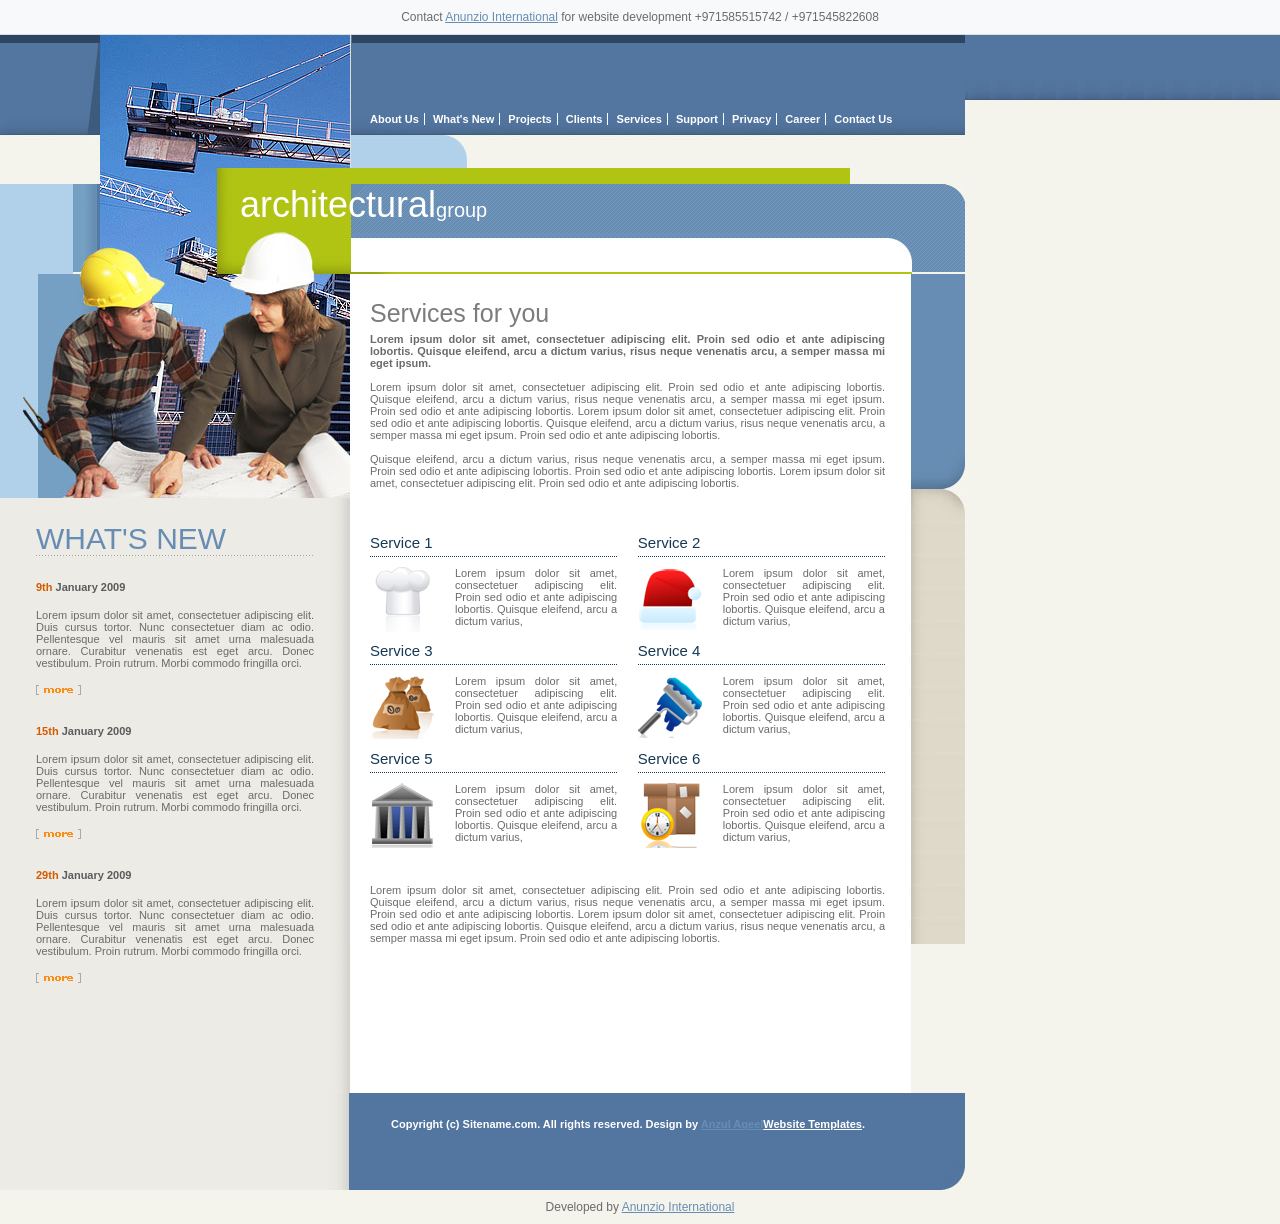
<file: architectural-group/services.html>
<!DOCTYPE html PUBLIC "-//W3C//DTD XHTML 1.0 Transitional//EN" "http://www.w3.org/TR/xhtml1/DTD/xhtml1-transitional.dtd">
<html xmlns="http://www.w3.org/1999/xhtml">
<head>
<title>Architectural Group - Services</title>
<meta http-equiv="Content-Type" content="text/html; charset=iso-8859-1" />
<link href="stylesheet/style.css" rel="stylesheet" type="text/css" />
</head>
<body><div style="text-align:center; padding:10px; background:#f8f9fa; font-size:12px; border-bottom:1px solid #ddd;">Contact <a href="https://anunziointernational.com/software/all-web-applications-by-anunzio.html" target="_blank">Anunzio International</a> for website development +971585515742 / +971545822608</div>
<div id="wrapper">
  <div id="container">
    <div class="header">
      <div class="mainmenu">
        <ul>
          <li><a href="aboutus.html">About Us</a></li>
          <li><a href="#">What's New</a></li>
          <li><a href="projects.html">Projects</a></li>
          <li><a href="#">Clients</a></li>
          <li><a href="services.html">Services</a></li>
          <li><a href="support.html">Support</a></li>
          <li><a href="privacy.html">Privacy</a></li>
          <li><a href="#">Career</a></li>
          <li style="border:none;"><a href="contact.html">Contact Us</a></li>
        </ul>
      </div>
    </div>
    <div class="clear"></div>
    <div class="insideheader1">
      <div class="logozone">
        <div class="logotxt1">architectural<span class="logotxt2">group</span></div>
      </div>
    </div>
    <div>
      <div class="container-left">
        <div class="insidebanner"></div>
        <div class="clear"></div>
        <div class="newzone">
          <div>
            <h1>WHAT'S NEW</h1>
            <div>
              <div>
                <div class="datetxt1">9th <span class="datetxt2">January 2009</span></div>
                <div>Lorem ipsum dolor sit amet, consectetuer adipiscing elit. Duis cursus tortor. Nunc consectetuer diam ac odio. Pellentesque vel mauris sit amet urna malesuada ornare. Curabitur venenatis est eget arcu. Donec vestibulum. Proin rutrum. Morbi commodo fringilla orci. </div>
                <div class="more"><a href="#"><img src="images/more.gif" alt="" border="0" /></a></div>
              </div>
              <div>
                <div class="datetxt1">15th <span class="datetxt2">January 2009</span></div>
                <div>Lorem ipsum dolor sit amet, consectetuer adipiscing elit. Duis cursus tortor. Nunc consectetuer diam ac odio. Pellentesque vel mauris sit amet urna malesuada ornare. Curabitur venenatis est eget arcu. Donec vestibulum. Proin rutrum. Morbi commodo fringilla orci. </div>
                <div class="more"><a href="#"><img src="images/more.gif" alt="" border="0" /></a></div>
              </div>
              <div>
<!-- Developed by Anunzio International -->
                <div class="datetxt1">29th <span class="datetxt2">January 2009</span></div>
                <div>Lorem ipsum dolor sit amet, consectetuer adipiscing elit. Duis cursus tortor. Nunc consectetuer diam ac odio. Pellentesque vel mauris sit amet urna malesuada ornare. Curabitur venenatis est eget arcu. Donec vestibulum. Proin rutrum. Morbi commodo fringilla orci. </div>
                <div class="more"><a href="#"><img src="images/more.gif" alt="" border="0" /></a></div>
              </div>
            </div>
          </div>
        </div>
      </div>
      <div class="container-right">
        <div class="welcomezone">
          <div class="welcomebottom">
            <div class="welcomearea">
              <h2>Services for you</h2>
              <strong>Lorem ipsum dolor sit amet, consectetuer adipiscing elit. Proin sed odio et ante adipiscing lobortis. Quisque eleifend, arcu a dictum varius, risus neque venenatis arcu, a semper massa mi eget ipsum. </strong> <br />
              <br />
              Lorem ipsum dolor sit amet, consectetuer adipiscing elit. Proin sed odio et ante adipiscing lobortis. Quisque eleifend, arcu a dictum varius, risus neque venenatis arcu, a semper massa mi eget ipsum. Proin sed odio et ante adipiscing lobortis. Lorem ipsum dolor sit amet, consectetuer adipiscing elit. Proin sed odio et ante adipiscing lobortis. Quisque eleifend, arcu a dictum varius, risus neque venenatis arcu, a semper massa mi eget ipsum. Proin sed odio et ante adipiscing lobortis.<br />
              <br />
              Quisque eleifend, arcu a dictum varius, risus neque venenatis arcu, a semper massa mi eget ipsum. Proin sed odio et ante adipiscing lobortis. Proin sed odio et ante adipiscing lobortis. Lorem ipsum dolor sit amet, consectetuer adipiscing elit. Proin sed odio et ante adipiscing lobortis.
              <div class="clear"></div>
            </div>
            <div class="clear"></div>
          </div>
          <div class="clear"></div>
        </div>
        <div class="clear"></div>
        <div class="row2">
          <div class="row2top">
            <div class="row2area">
              <div class="servicecolumnzone">
                <div class="servicecolumn1">
                  <div>
                    <h5> Service 1</h5>
                    <img src="images/ico1.png" alt="" class="abouticon" />Lorem ipsum dolor sit amet, consectetuer adipiscing elit. Proin sed odio et ante adipiscing lobortis. Quisque eleifend, arcu a dictum varius, </div>
                  <div class="clear"></div>
                </div>
                <div class="servicecolumn2">
                  <div>
                    <h5>Service 2</h5>
                    <img src="images/ico2.png" alt="" width="65" height="65" class="abouticon" />Lorem ipsum dolor sit amet, consectetuer adipiscing elit. Proin sed odio et ante adipiscing lobortis. Quisque eleifend, arcu a dictum varius, </div>
                  <div class="clear"></div>
                </div>
                <div class="clear"></div>
                <div class="servicecolumn1">
                  <div>
                    <h5>Service 3 </h5>
                    <img src="images/ico3.png" alt="" width="65" height="65" class="abouticon" />Lorem ipsum dolor sit amet, consectetuer adipiscing elit. Proin sed odio et ante adipiscing lobortis. Quisque eleifend, arcu a dictum varius, </div>
                  <div class="clear"></div>
                </div>
                <div class="servicecolumn2">
                  <div>
<!-- Developed by Anunzio International -->
                    <h5>Service 4 </h5>
                    <img src="images/ico4.png" alt="" width="65" height="65" class="abouticon" />Lorem ipsum dolor sit amet, consectetuer adipiscing elit. Proin sed odio et ante adipiscing lobortis. Quisque eleifend, arcu a dictum varius, </div>
                  <div class="clear"></div>
                </div>
                <div class="clear"></div>
                <div class="servicecolumn1">
                  <div>
                    <h5>Service 5 </h5>
                    <img src="images/ico5.png" alt="" width="65" height="65" class="abouticon" />Lorem ipsum dolor sit amet, consectetuer adipiscing elit. Proin sed odio et ante adipiscing lobortis. Quisque eleifend, arcu a dictum varius, </div>
                  <div class="clear"></div>
                </div>
                <div class="servicecolumn2">
                  <div>
                    <h5>Service 6 </h5>
                    <img src="images/ico6.png" alt="" width="65" height="65" class="abouticon" />Lorem ipsum dolor sit amet, consectetuer adipiscing elit. Proin sed odio et ante adipiscing lobortis. Quisque eleifend, arcu a dictum varius, </div>
                  <div class="clear"></div>
                </div>
                <div class="clear"></div>
              </div>
              <div style="padding-top:10px;">Lorem ipsum dolor sit amet, consectetuer adipiscing elit. Proin sed odio et ante adipiscing lobortis. Quisque eleifend, arcu a dictum varius, risus neque venenatis arcu, a semper massa mi eget ipsum. Proin sed odio et ante adipiscing lobortis. Lorem ipsum dolor sit amet, consectetuer adipiscing elit. Proin sed odio et ante adipiscing lobortis. Quisque eleifend, arcu a dictum varius, risus neque venenatis arcu, a semper massa mi eget ipsum. Proin sed odio et ante adipiscing lobortis.</div>
            </div>
          </div>
        </div>
      </div>
      <div class="clear"></div>
      <div class="footer">
        <div class="footerlink" style="color:#FFFFFF;"> Copyright (c) Sitename.com. All rights reserved. Design by <a href="https://anunziointernational.com/software/all-web-applications-by-anunzio.html" target="_blank">Anzul Aqeel</a><a href="http://www.stylishtemplate.com" style="color:#FFFFFF">Website Templates</a>. </div>
      </div>
      <div class="clear"></div>
    </div>
    <div class="clear"></div>
  </div>
</div>
</div>
<div style="text-align:center; padding:10px; font-size:12px;">Developed by <a href="https://anunziointernational.com/software/all-web-applications-by-anunzio.html" target="_blank">Anunzio International</a></div></body>
</html>
</file>
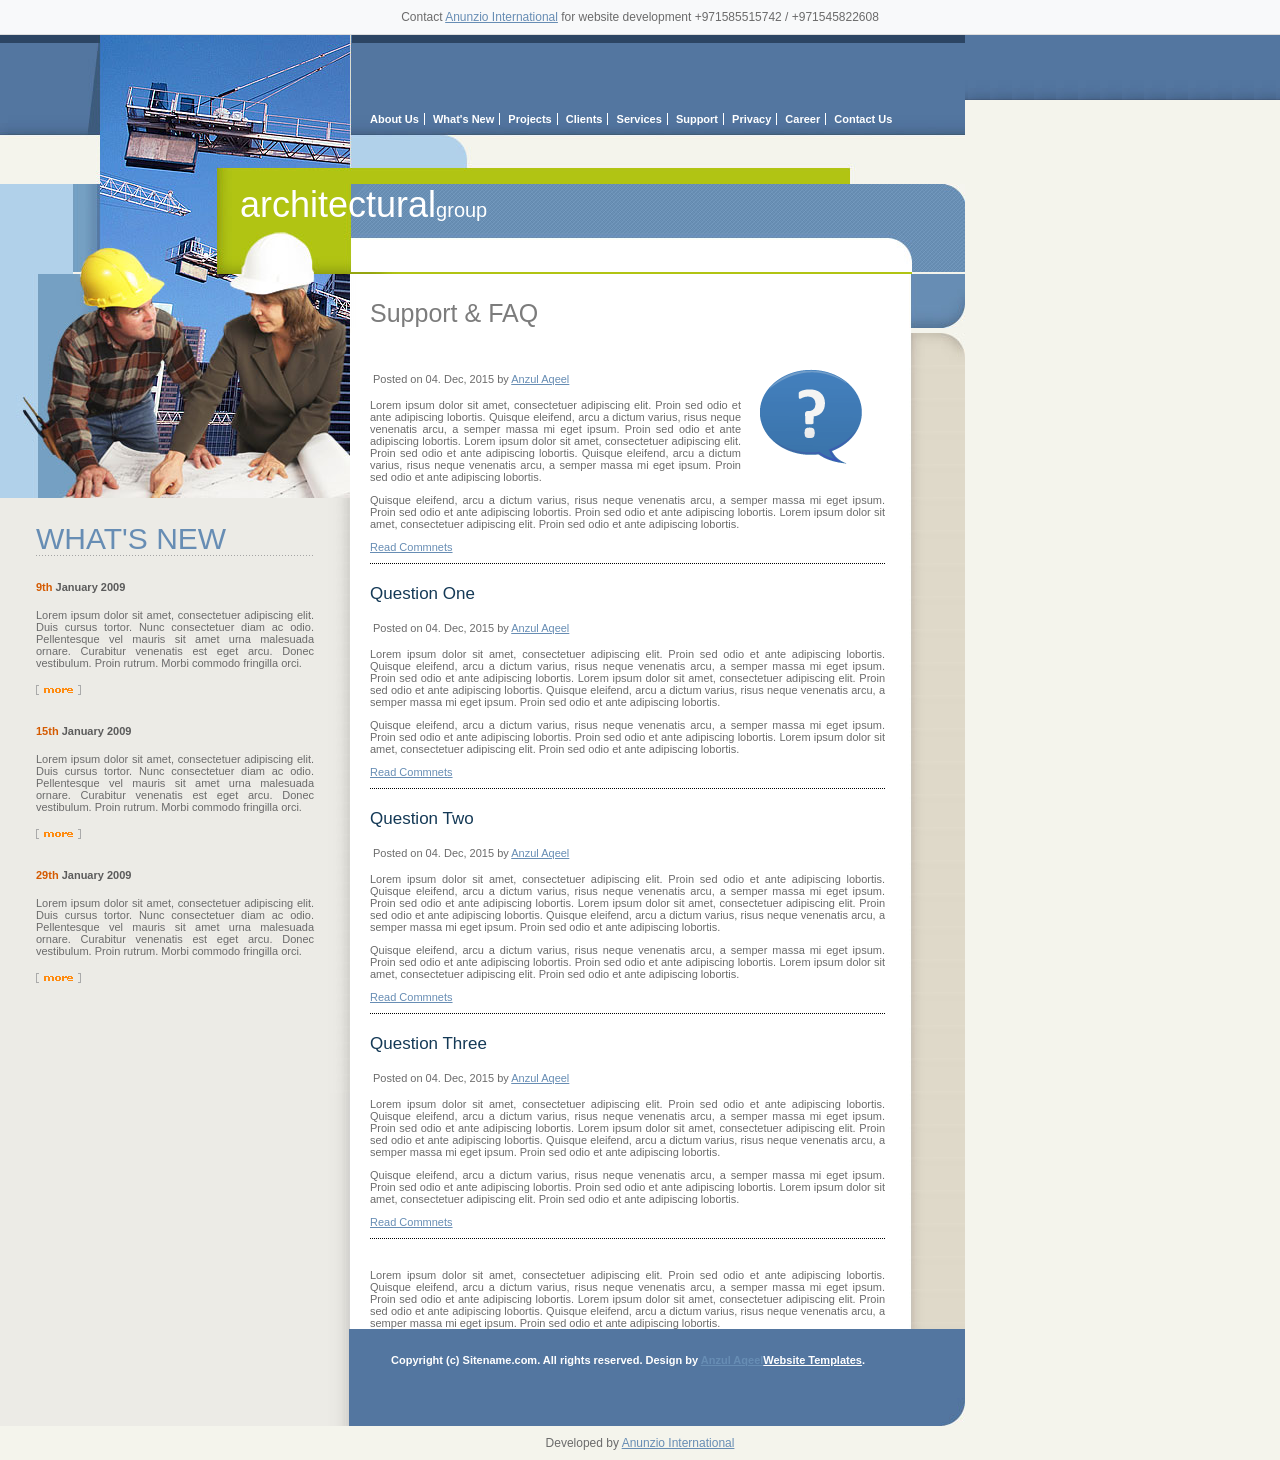
<file: architectural-group/support.html>
<!DOCTYPE html PUBLIC "-//W3C//DTD XHTML 1.0 Transitional//EN" "http://www.w3.org/TR/xhtml1/DTD/xhtml1-transitional.dtd">
<html xmlns="http://www.w3.org/1999/xhtml">
<head>
<title>Architectural Group - Support</title>
<meta http-equiv="Content-Type" content="text/html; charset=iso-8859-1" />
<link href="stylesheet/style.css" rel="stylesheet" type="text/css" />
</head>
<body><div style="text-align:center; padding:10px; background:#f8f9fa; font-size:12px; border-bottom:1px solid #ddd;">Contact <a href="https://anunziointernational.com/software/all-web-applications-by-anunzio.html" target="_blank">Anunzio International</a> for website development +971585515742 / +971545822608</div>
<div id="wrapper">
  <div id="container">
    <div class="header">
      <div class="mainmenu">
        <ul>
          <li><a href="aboutus.html">About Us</a></li>
          <li><a href="#">What's New</a></li>
          <li><a href="projects.html">Projects</a></li>
          <li><a href="#">Clients</a></li>
          <li><a href="services.html">Services</a></li>
          <li><a href="support.html">Support</a></li>
          <li><a href="privacy.html">Privacy</a></li>
          <li><a href="#">Career</a></li>
          <li style="border:none;"><a href="contact.html">Contact Us</a></li>
        </ul>
      </div>
    </div>
    <div class="clear"></div>
    <div class="insideheader1">
      <div class="logozone">
        <div class="logotxt1">architectural<span class="logotxt2">group</span></div>
      </div>
    </div>
    <div>
      <div class="container-left">
        <div class="insidebanner"></div>
        <div class="clear"></div>
        <div class="newzone">
          <div>
            <h1>WHAT'S NEW</h1>
            <div>
              <div>
                <div class="datetxt1">9th <span class="datetxt2">January 2009</span></div>
                <div>Lorem ipsum dolor sit amet, consectetuer adipiscing elit. Duis cursus tortor. Nunc consectetuer diam ac odio. Pellentesque vel mauris sit amet urna malesuada ornare. Curabitur venenatis est eget arcu. Donec vestibulum. Proin rutrum. Morbi commodo fringilla orci. </div>
                <div class="more"><a href="#"><img src="images/more.gif" alt="" border="0" /></a></div>
              </div>
              <div>
                <div class="datetxt1">15th <span class="datetxt2">January 2009</span></div>
                <div>Lorem ipsum dolor sit amet, consectetuer adipiscing elit. Duis cursus tortor. Nunc consectetuer diam ac odio. Pellentesque vel mauris sit amet urna malesuada ornare. Curabitur venenatis est eget arcu. Donec vestibulum. Proin rutrum. Morbi commodo fringilla orci. </div>
                <div class="more"><a href="#"><img src="images/more.gif" alt="" border="0" /></a></div>
              </div>
              <div>
<!-- Developed by Anunzio International -->
                <div class="datetxt1">29th <span class="datetxt2">January 2009</span></div>
                <div>Lorem ipsum dolor sit amet, consectetuer adipiscing elit. Duis cursus tortor. Nunc consectetuer diam ac odio. Pellentesque vel mauris sit amet urna malesuada ornare. Curabitur venenatis est eget arcu. Donec vestibulum. Proin rutrum. Morbi commodo fringilla orci. </div>
                <div class="more"><a href="#"><img src="images/more.gif" alt="" border="0" /></a></div>
              </div>
            </div>
          </div>
        </div>
      </div>
      <div class="container-right">
        <div class="welcomezone">
          <div class="welcomebottom">
            <div class="welcomearea">
              <h2>Support &amp; FAQ</h2>
              <div class="clear"></div>
            </div>
            <div class="clear"></div>
          </div>
          <div class="clear"></div>
        </div>
        <div class="clear"></div>
        <div class="row2">
          <div class="row2top">
            <div class="row2area">
              <div>
                <div class="ourprojectrow"> <img src="images/ico-support.png" width="144" height="117" align="right" alt="" />
                  <div class="blog-posted-row"><br />
                    Posted on 04. Dec, 2015 by <a href="https://anunziointernational.com/software/all-web-applications-by-anunzio.html" target="_blank">Anzul Aqeel</a></div>
                  <div>
                    <p>Lorem ipsum dolor sit amet, consectetuer adipiscing elit. Proin sed odio et ante adipiscing lobortis. Quisque eleifend, arcu a dictum varius, risus neque venenatis arcu, a semper massa mi eget ipsum. Proin sed odio et ante adipiscing lobortis. Lorem ipsum dolor sit amet, consectetuer adipiscing elit. Proin sed odio et ante adipiscing lobortis. Quisque eleifend, arcu a dictum varius, risus neque venenatis arcu, a semper massa mi eget ipsum. Proin sed odio et ante adipiscing lobortis.</p>
                    <p>Quisque eleifend, arcu a dictum varius, risus neque venenatis arcu, a semper massa mi eget ipsum. Proin sed odio et ante adipiscing lobortis. Proin sed odio et ante adipiscing lobortis. Lorem ipsum dolor sit amet, consectetuer adipiscing elit. Proin sed odio et ante adipiscing lobortis.</p>
                  </div>
                  <div><a href="#">Read Commnets</a></div>
                </div>
                <div class="ourprojectrow">
                  <h6>Question One</h6>
                  <div class="blog-posted-row">Posted on 04. Dec, 2015 by <a href="https://anunziointernational.com/software/all-web-applications-by-anunzio.html" target="_blank">Anzul Aqeel</a></div>
                  <div>
                    <p>Lorem ipsum dolor sit amet, consectetuer adipiscing elit. Proin sed odio et ante adipiscing lobortis. Quisque eleifend, arcu a dictum varius, risus neque venenatis arcu, a semper massa mi eget ipsum. Proin sed odio et ante adipiscing lobortis. Lorem ipsum dolor sit amet, consectetuer adipiscing elit. Proin sed odio et ante adipiscing lobortis. Quisque eleifend, arcu a dictum varius, risus neque venenatis arcu, a semper massa mi eget ipsum. Proin sed odio et ante adipiscing lobortis.</p>
                    <p>Quisque eleifend, arcu a dictum varius, risus neque venenatis arcu, a semper massa mi eget ipsum. Proin sed odio et ante adipiscing lobortis. Proin sed odio et ante adipiscing lobortis. Lorem ipsum dolor sit amet, consectetuer adipiscing elit. Proin sed odio et ante adipiscing lobortis.</p>
                  </div>
                  <div><a href="#">Read Commnets</a></div>
                </div>
                <div class="ourprojectrow">
                  <h6>Question Two</h6>
                  <div class="blog-posted-row">Posted on 04. Dec, 2015 by <a href="https://anunziointernational.com/software/all-web-applications-by-anunzio.html" target="_blank">Anzul Aqeel</a></div>
                  <div>
                    <p>Lorem ipsum dolor sit amet, consectetuer adipiscing elit. Proin sed odio et ante adipiscing lobortis. Quisque eleifend, arcu a dictum varius, risus neque venenatis arcu, a semper massa mi eget ipsum. Proin sed odio et ante adipiscing lobortis. Lorem ipsum dolor sit amet, consectetuer adipiscing elit. Proin sed odio et ante adipiscing lobortis. Quisque eleifend, arcu a dictum varius, risus neque venenatis arcu, a semper massa mi eget ipsum. Proin sed odio et ante adipiscing lobortis.</p>
                    <p>Quisque eleifend, arcu a dictum varius, risus neque venenatis arcu, a semper massa mi eget ipsum. Proin sed odio et ante adipiscing lobortis. Proin sed odio et ante adipiscing lobortis. Lorem ipsum dolor sit amet, consectetuer adipiscing elit. Proin sed odio et ante adipiscing lobortis.</p>
                  </div>
                  <div><a href="#">Read Commnets</a></div>
<!-- Developed by Anunzio International -->
                </div>
                <div class="ourprojectrow">
                  <h6>Question Three</h6>
                  <div class="blog-posted-row">Posted on 04. Dec, 2015 by <a href="https://anunziointernational.com/software/all-web-applications-by-anunzio.html" target="_blank">Anzul Aqeel</a></div>
                  <div>
                    <p>Lorem ipsum dolor sit amet, consectetuer adipiscing elit. Proin sed odio et ante adipiscing lobortis. Quisque eleifend, arcu a dictum varius, risus neque venenatis arcu, a semper massa mi eget ipsum. Proin sed odio et ante adipiscing lobortis. Lorem ipsum dolor sit amet, consectetuer adipiscing elit. Proin sed odio et ante adipiscing lobortis. Quisque eleifend, arcu a dictum varius, risus neque venenatis arcu, a semper massa mi eget ipsum. Proin sed odio et ante adipiscing lobortis.</p>
                    <p>Quisque eleifend, arcu a dictum varius, risus neque venenatis arcu, a semper massa mi eget ipsum. Proin sed odio et ante adipiscing lobortis. Proin sed odio et ante adipiscing lobortis. Lorem ipsum dolor sit amet, consectetuer adipiscing elit. Proin sed odio et ante adipiscing lobortis.</p>
                  </div>
                  <div><a href="#">Read Commnets</a></div>
                </div>
              </div>
              <div style="padding-top:10px;">Lorem ipsum dolor sit amet, consectetuer adipiscing elit. Proin sed odio et ante adipiscing lobortis. Quisque eleifend, arcu a dictum varius, risus neque venenatis arcu, a semper massa mi eget ipsum. Proin sed odio et ante adipiscing lobortis. Lorem ipsum dolor sit amet, consectetuer adipiscing elit. Proin sed odio et ante adipiscing lobortis. Quisque eleifend, arcu a dictum varius, risus neque venenatis arcu, a semper massa mi eget ipsum. Proin sed odio et ante adipiscing lobortis.</div>
            </div>
          </div>
        </div>
      </div>
      <div class="clear"></div>
      <div class="footer">
        <div class="footerlink" style="color:#FFFFFF;"> Copyright (c) Sitename.com. All rights reserved. Design by <a href="https://anunziointernational.com/software/all-web-applications-by-anunzio.html" target="_blank">Anzul Aqeel</a><a href="http://www.stylishtemplate.com" style="color:#FFFFFF">Website Templates</a>. </div>
      </div>
      <div class="clear"></div>
    </div>
    <div class="clear"></div>
  </div>
</div>
</div>
<div style="text-align:center; padding:10px; font-size:12px;">Developed by <a href="https://anunziointernational.com/software/all-web-applications-by-anunzio.html" target="_blank">Anunzio International</a></div></body>
</html>
</file>
<file: architectural-group/stylesheet/style.css>
/* CSS Document */

body {
	font:11px Arial, Helvetica, sans-serif;
	color:#6B6B6B;
	background:#F4F4EC url(../images/header.jpg) left top repeat-x;
	margin:0px;
	padding:0px;
}

#wrapper {
	width:1003px;
	margin:0px;
}

#container {
	width:965px;
	padding:0px 38px 0px 0px;
	background:url(../images/containerbg.jpg) left top repeat-y;
	text-align:justify;
}

.container-left {
	width:350px;
	background:url(../images/left.jpg) left top repeat-y;
	padding-bottom:80px;
	float:left;
}

.container-right {
	width:615px;
	float:left;
}

.header {
	height:149px;
	background:url(../images/header-inside.jpg) left top no-repeat;
}

.header1 {
	height:90px;
	background:url(../images/header-inside1.jpg) left top no-repeat;
}

.logozone {
	padding:0px 0px 0px 240px;
}

.banner {
	height:224px;
/* Developed by Anunzio International */
	background:url(../images/banner.jpg) left top no-repeat;
}

.welcomezone {
	background:url(../images/welcomebg.jpg) right top repeat-y;
}

.welcomebottom {
	background:url(../images/welcomebottom.jpg) right bottom no-repeat;
}

.welcomearea {
	padding:25px 80px 0px 20px;
}

.newzone {
	padding:24px 36px 0px 36px;
}

.row2 {
	background:url(../images/row2bg.jpg) right top repeat-y;
}

.row2top {
	background:url(../images/row2top.jpg) right top no-repeat;
}

.row2area {
	padding:25px 80px 0px 20px;
}

.serviceleft {
	width:265px;
	float:left;
}

.serviceright {
	width:250px;
	float:left;
}

.projectzone {
	background:#DDDDD5 url(../images/projecttop.jpg) right top no-repeat;
	height:205px;
}

.projectbottom {
	background:url(../images/projectbottom.jpg) right bottom no-repeat;
}

/* Developed by Anunzio International */
.projectrow {
	border-bottom:1px solid #ffffff;
}

.projectimg {
	float:left;
	margin-right:18px;
}

.projectcontent {
	color:#4A6D96;
	padding:15px;
}

.footer {
	background:url(../images/footer.jpg) right bottom no-repeat;
	text-align:right;
	padding:25px 100px 60px 0px;
}

.more {
	padding:16px 0px 30px 0px;
}

.clear {
	clear:both;
	margin:0px;
	padding:0px;
}


/*	Text Style Start Here */

h1 {
	font:30px Tw Cen MT Condensed, Arial, Helvetica, sans-serif;
	color:#678DB4;
	font-weight:100;
	background:url(../images/px.gif) left bottom repeat-x;
	padding:0px 0px 0px 0px;
	margin:0px 0px 25px 0px;
}

h2 {
	font:25px Tw Cen MT Condensed, Arial, Helvetica, sans-serif;
	color:#7C7C7C;
	font-weight:100;
	padding:0px 0px 0px 0px;
	margin:0px 0px 5px 0px;
}

/* Developed by Anunzio International */
.datetxt1 {
	font-weight:bold;
	color:#D45A00;
	padding:0px 0px 16px 0px;
}

.datetxt2 {
	font-weight:bold;
	color:#5B5B5B;
}

.logotxt1 {
	color:#ffffff;
	font:36px AvantGarde Bk BT, Arial, Helvetica, sans-serif;
}

.logotxt2 {
	color:#ffffff;
	font:20px AvantGarde Bk BT, Arial, Helvetica, sans-serif;
}

/*	Text Style End Here */





/* Menu Style Start Here */

a {
	color:#678db4;
	text-decoration:underline;
}

a:hover {
	text-decoration:none;
}

.mainmenu {
	width:600px;
	float:right;
	font-weight:bold;
	padding:78px 0px 0px 0px;
}

.mainmenu ul  {
	margin:0px;
	padding:0px;
}

/* Developed by Anunzio International */
.mainmenu li {
	display:inline;
	border-right:1px solid #ffffff;
	padding:0px 5px 0px 5px;
}

.mainmenu li a{
	color:#ffffff;
	text-decoration:none;
}

.mainmenu li a:hover {
	text-decoration:none;
}

.servicelink {
	padding:px 0px px 0px;
}

.servicelink ul {
	margin:0px;
	padding:0px;
}

.servicelink li {
	display:block;
	background:url(../images/arrow.jpg) 0px 4px no-repeat;
	list-style:none;
	padding:0px 0px 8px 15px;
}

.servicelink li a{
	color:#565656;
	text-decoration:none;
}

.servicelink li a:hover {
	color:#000000;
	text-decoration:underline;
}

.footerlink {
	font-weight:bold;
}

.footerlink ul  {
	margin:0px;
	padding:0px;
}

/* Developed by Anunzio International */
.footerlink li {
	display:inline;
	border-right:1px solid #ffffff;
	padding:0px 10px 0px 10px;
}

.footerlink li a{
	color:#ffffff;
	text-decoration:none;
}

.footerlink li a:hover {
	text-decoration:none;
}

.more1 {
	text-align:right;
	font-weight:bold;
	padding:5px 0px 0px 0px;
}

.more1  a {
	color:#7C7C7C;
	text-decoration:none;
}

.more1  a:hover {
	color:#000000;
	text-decoration:none;
}

/* Menu Style End Here */


/* Inside Style Start Here	*/

.insidebanner {
	height:224px;
	background:url(../images/insidebanner.jpg) left top no-repeat;
}

.insideheader1 {
	height:90px;
	background:url(../images/insideheader-inside1.jpg) left top no-repeat;
}

h5 {
	font:15px Myriad Pro, Arial, Helvetica, sans-serif;
	color:#143956;
	font-weight:100;
/* Developed by Anunzio International */
	padding:0px 0px 5px 0px;
	border-bottom:1px dotted #143956;
	margin:0px 0px 10px 0px;
}


h6 {
	font:17px Myriad Pro, Arial, Helvetica, sans-serif;
	color:#143956;
	font-weight:100;
	padding:0px 0px 5px 0px;
	margin:0px 0px 10px 0px;
}

.ourvalue {
	margin:10px 0px 0px 0px;
}

.aboutus-img {
	float:right;
	border:4px solid #b0a48b;
	margin:0px 0px 10px 20px;
}

.aboutcolumnzone {
	padding:20px 0px 16px 0px;
}

.aboutcolumn1 {
	width:48%;
	float:left;
	margin:0px 0px 10px 0px;
}

.aboutcolumn2 {
	width:48%;
	float:right;
	margin:0px 0px 10px 0px;
}

.abouticon {
	float:left;
	margin:0px 20px 0px 0px;
}

.servicecolumnzone {
	padding:20px 0px 16px 0px;
}

.servicecolumn1 {
/* Developed by Anunzio International */
	width:48%;
	float:left;
	margin:0px 0px 10px 0px;
}

.servicecolumn2 {
	width:48%;
	float:right;
	margin:0px 0px 10px 0px;
}

.our-comment {
	margin:10px 0px 0px 0px;
}

.blog-posted-row {
	padding:3px;
}

.ourprojectrow {
	margin-bottom:20px; 
	border-bottom:1px dotted #000000; 
	padding-bottom:10px;
}

.project-img {
	float:right;
	margin-left:20px;
	border: 6px solid #b0a48b;
}

input.button {
	color:#ffffff;
	background:#414141;
	font:bold 11px Arial, Helvetica, sans-serif;
	text-decoration:none;
	padding:10px 10px;
	margin:0px 5px 5px 0;
	border:1px solid #000000;
}
input.button:hover {
	cursor:pointer;
	color:#cccccc;
}

.readmore {
	padding:10px 0px 10px 0px;
}

/* Inside Style End Here	*/
/* Developed by Anunzio International */
</file>
